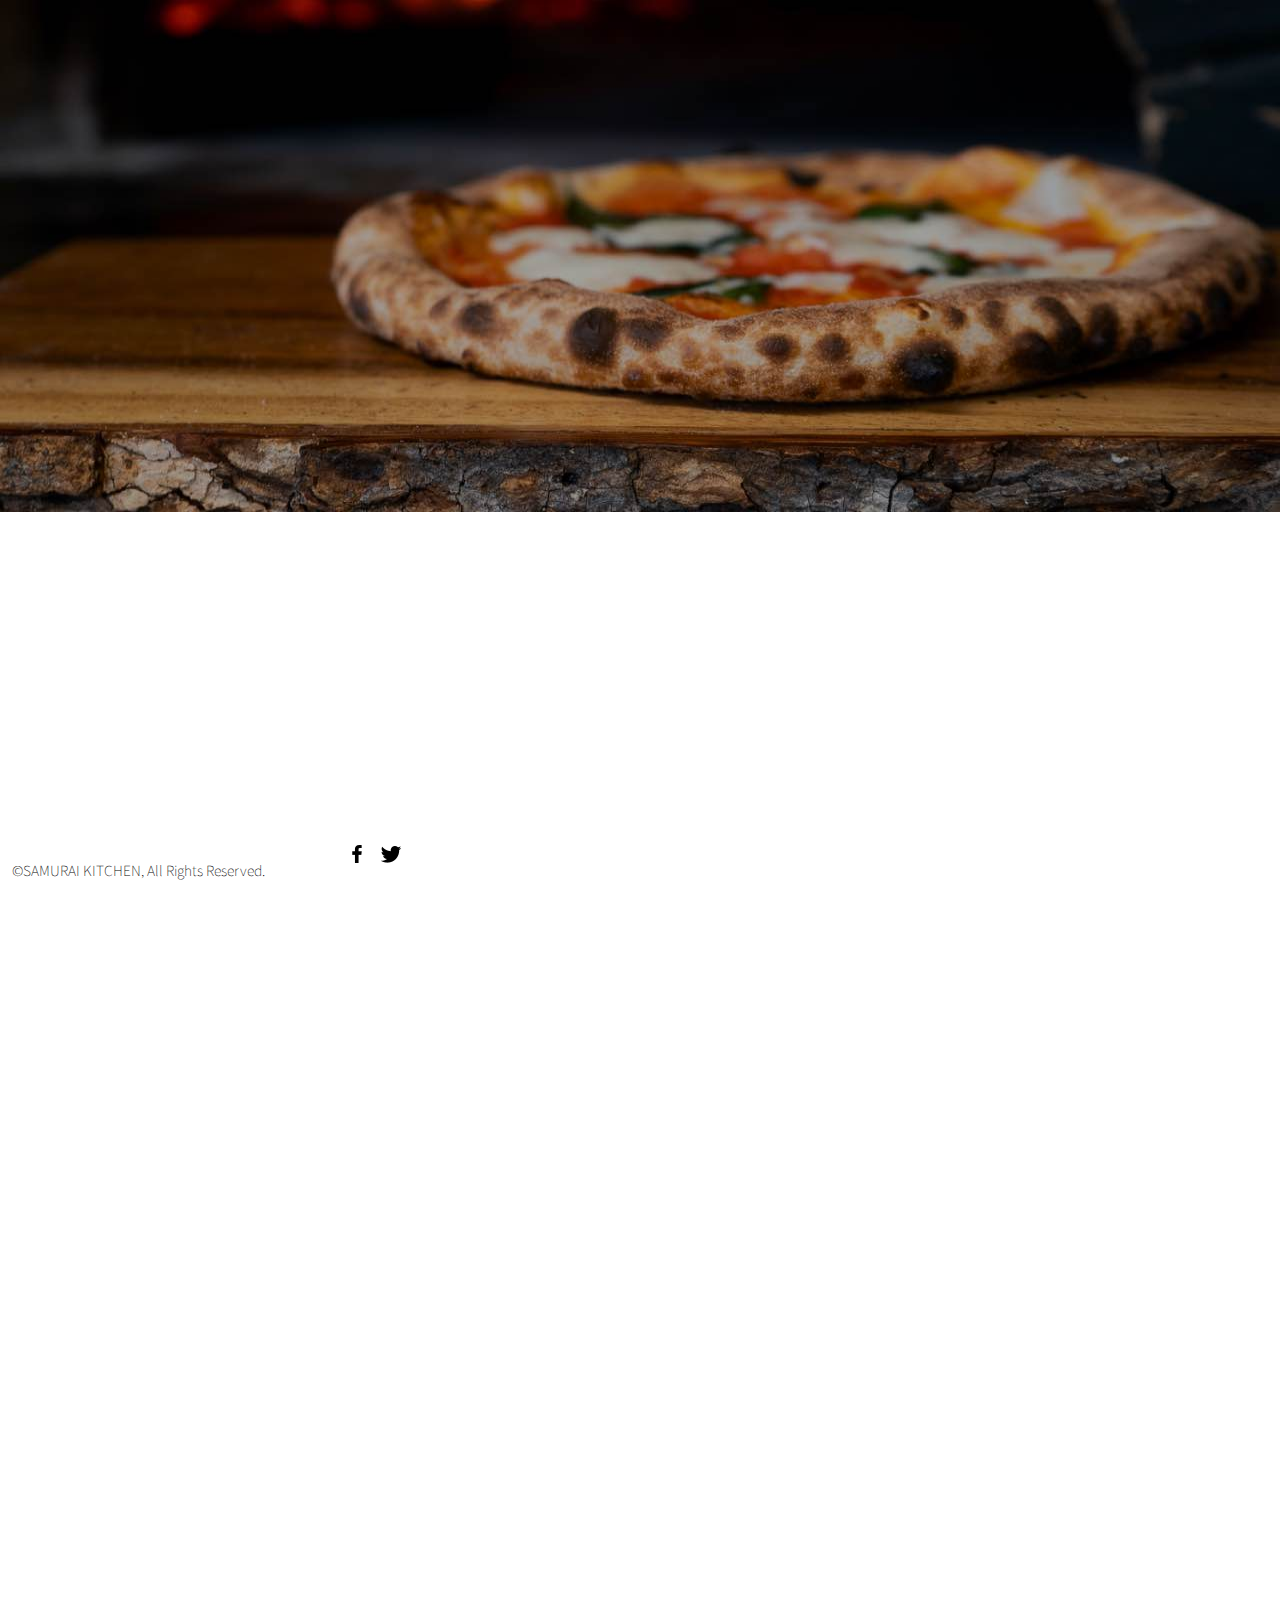
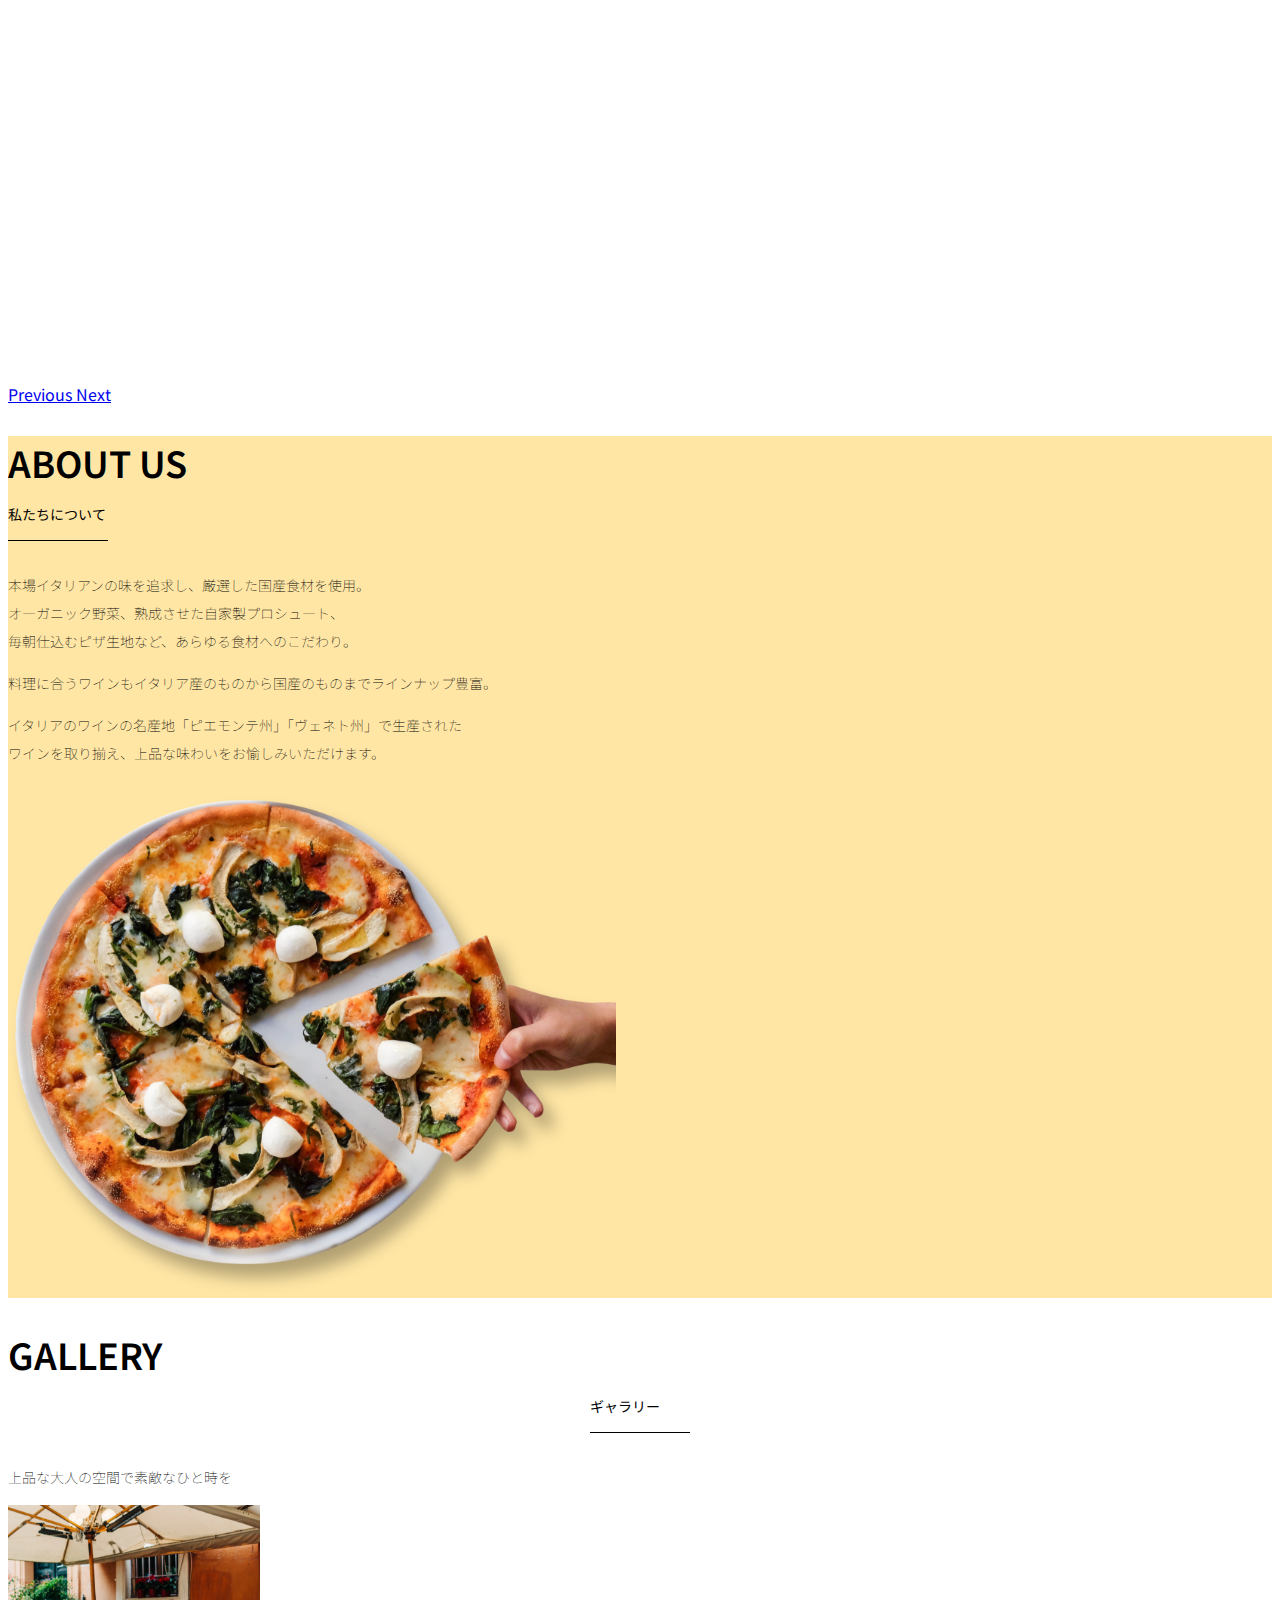
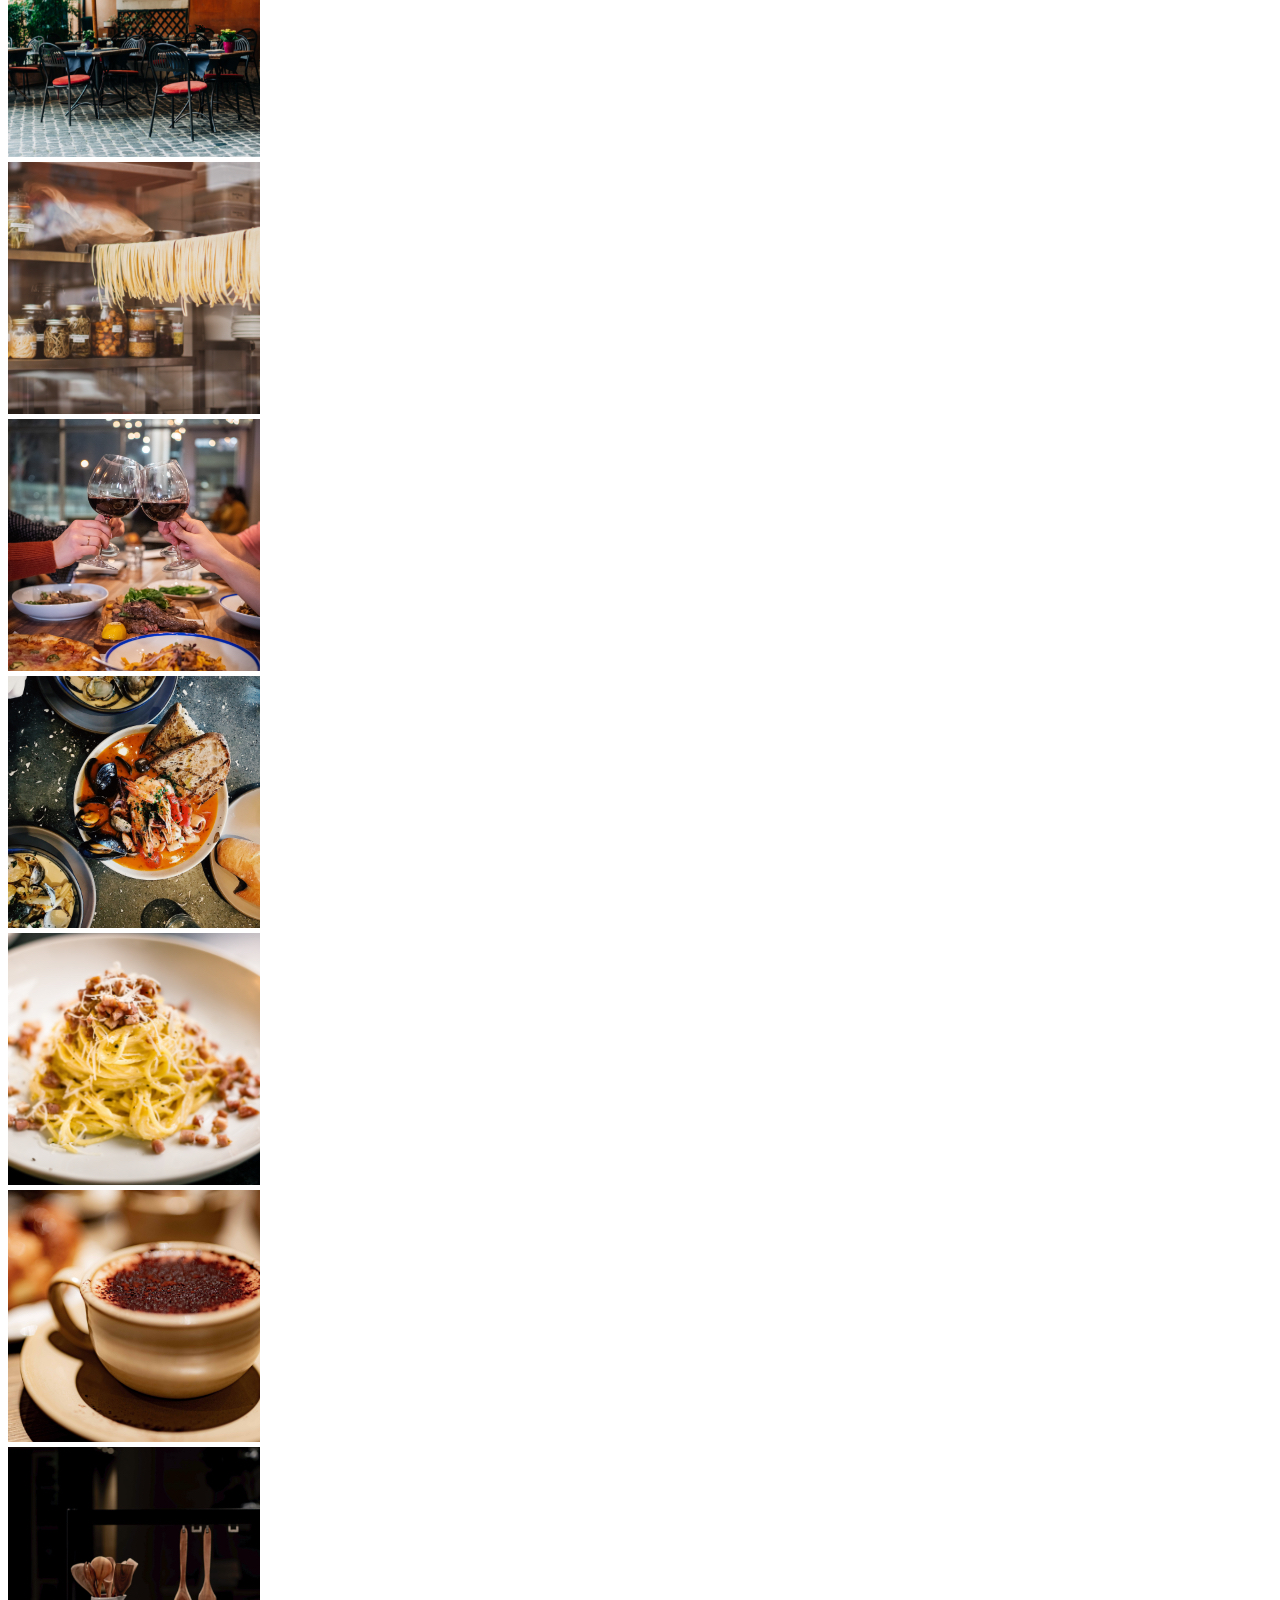
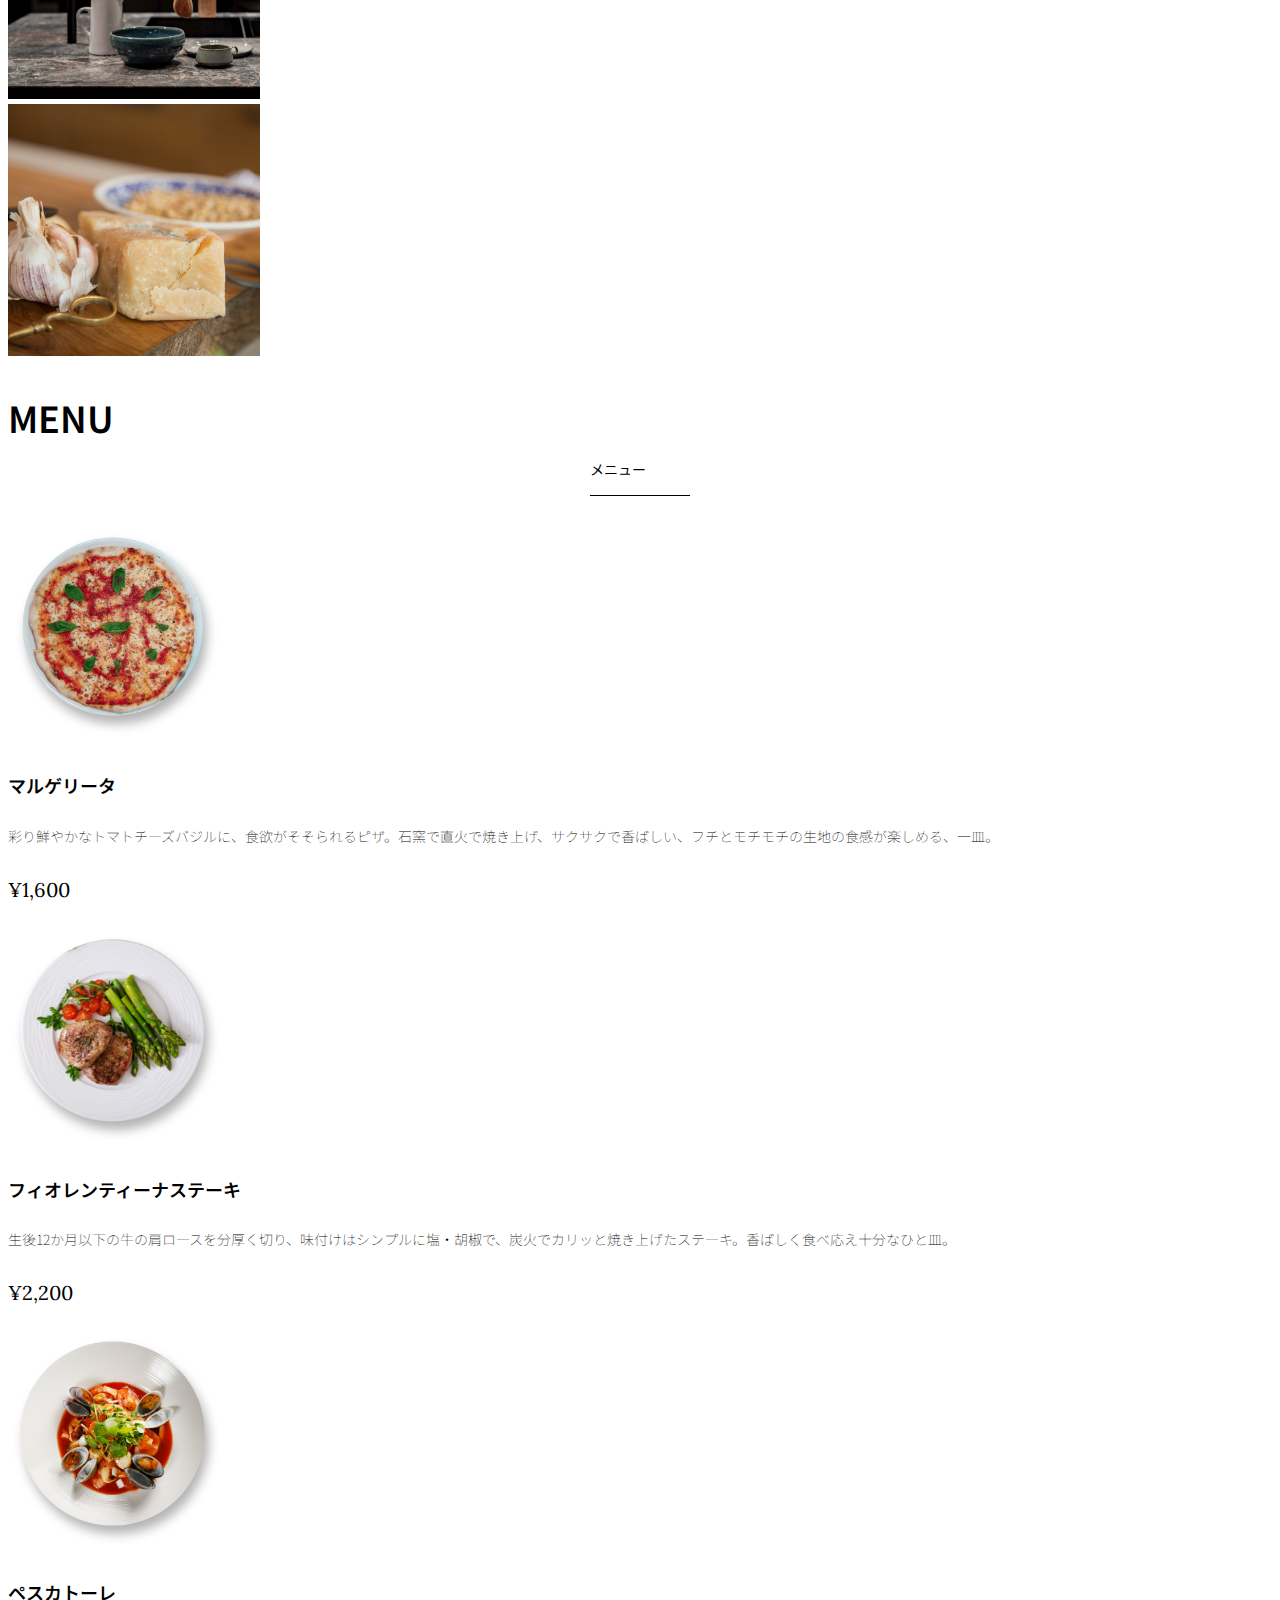
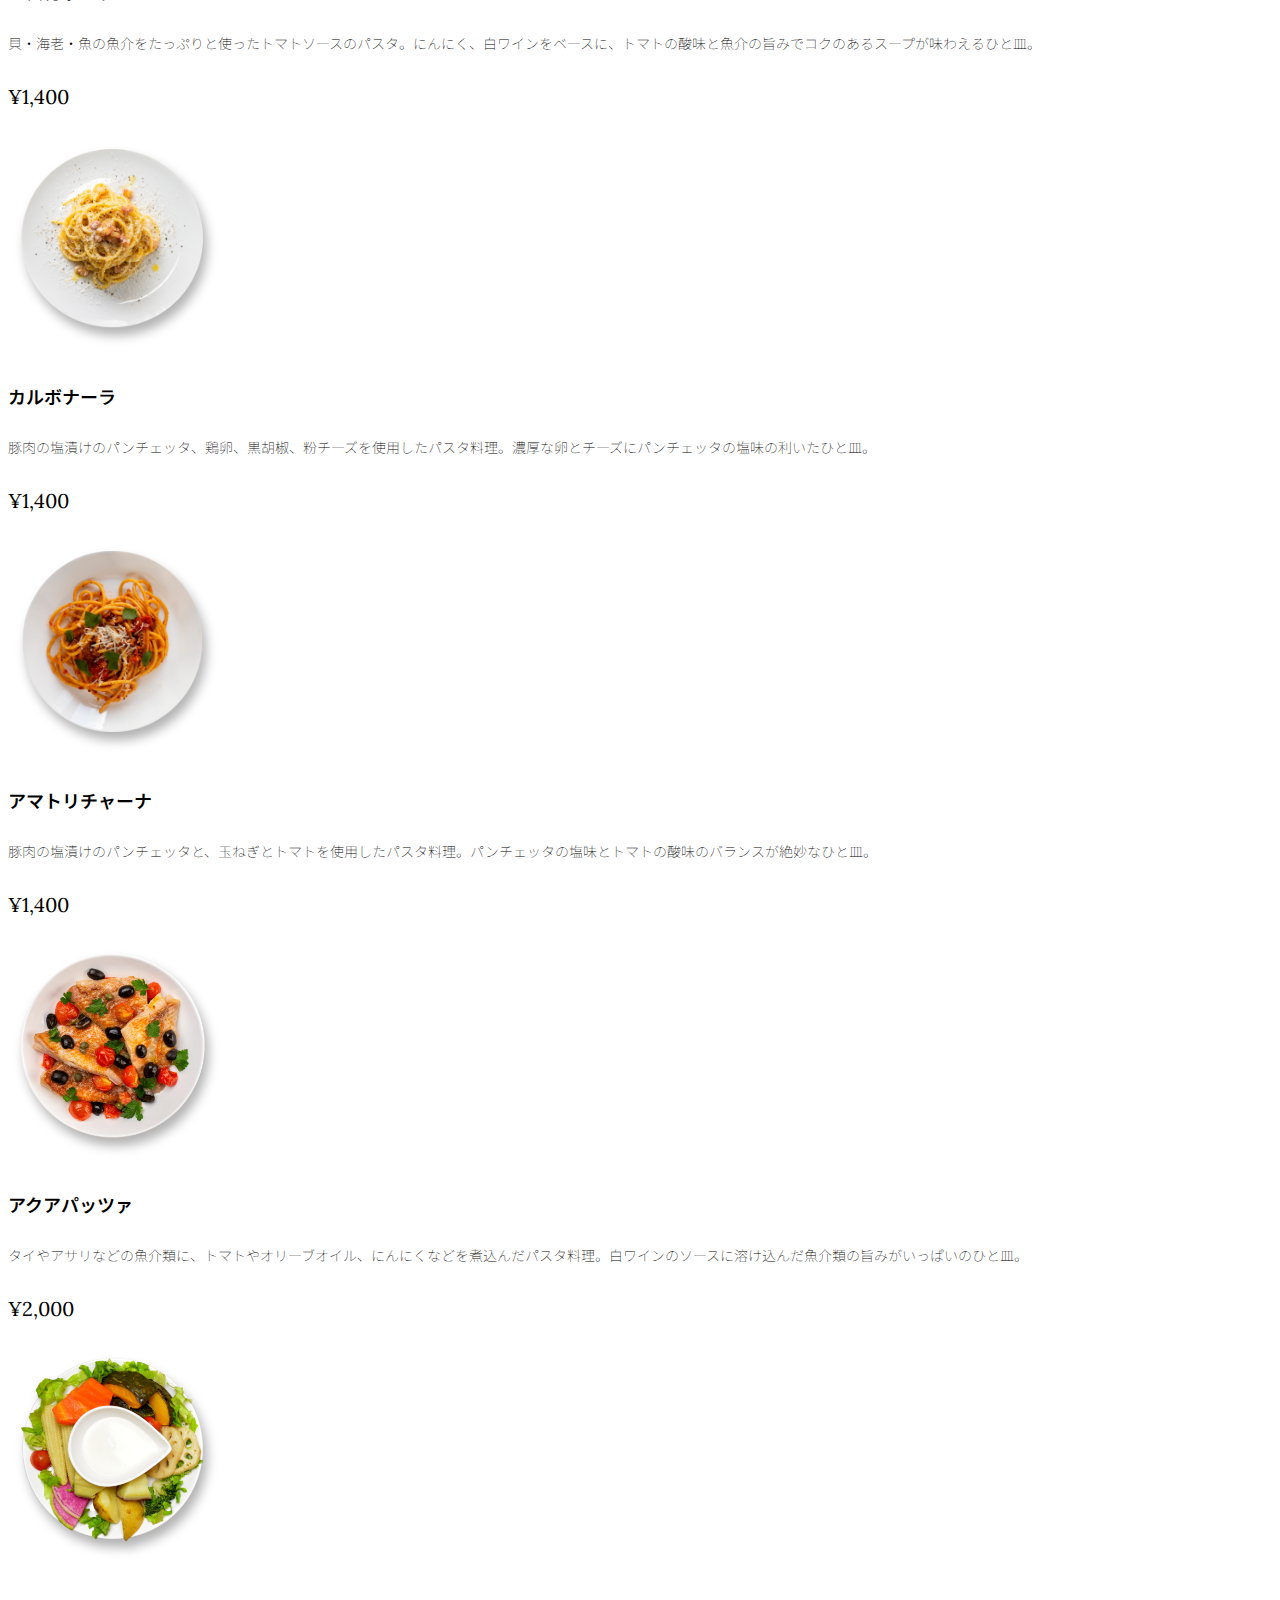
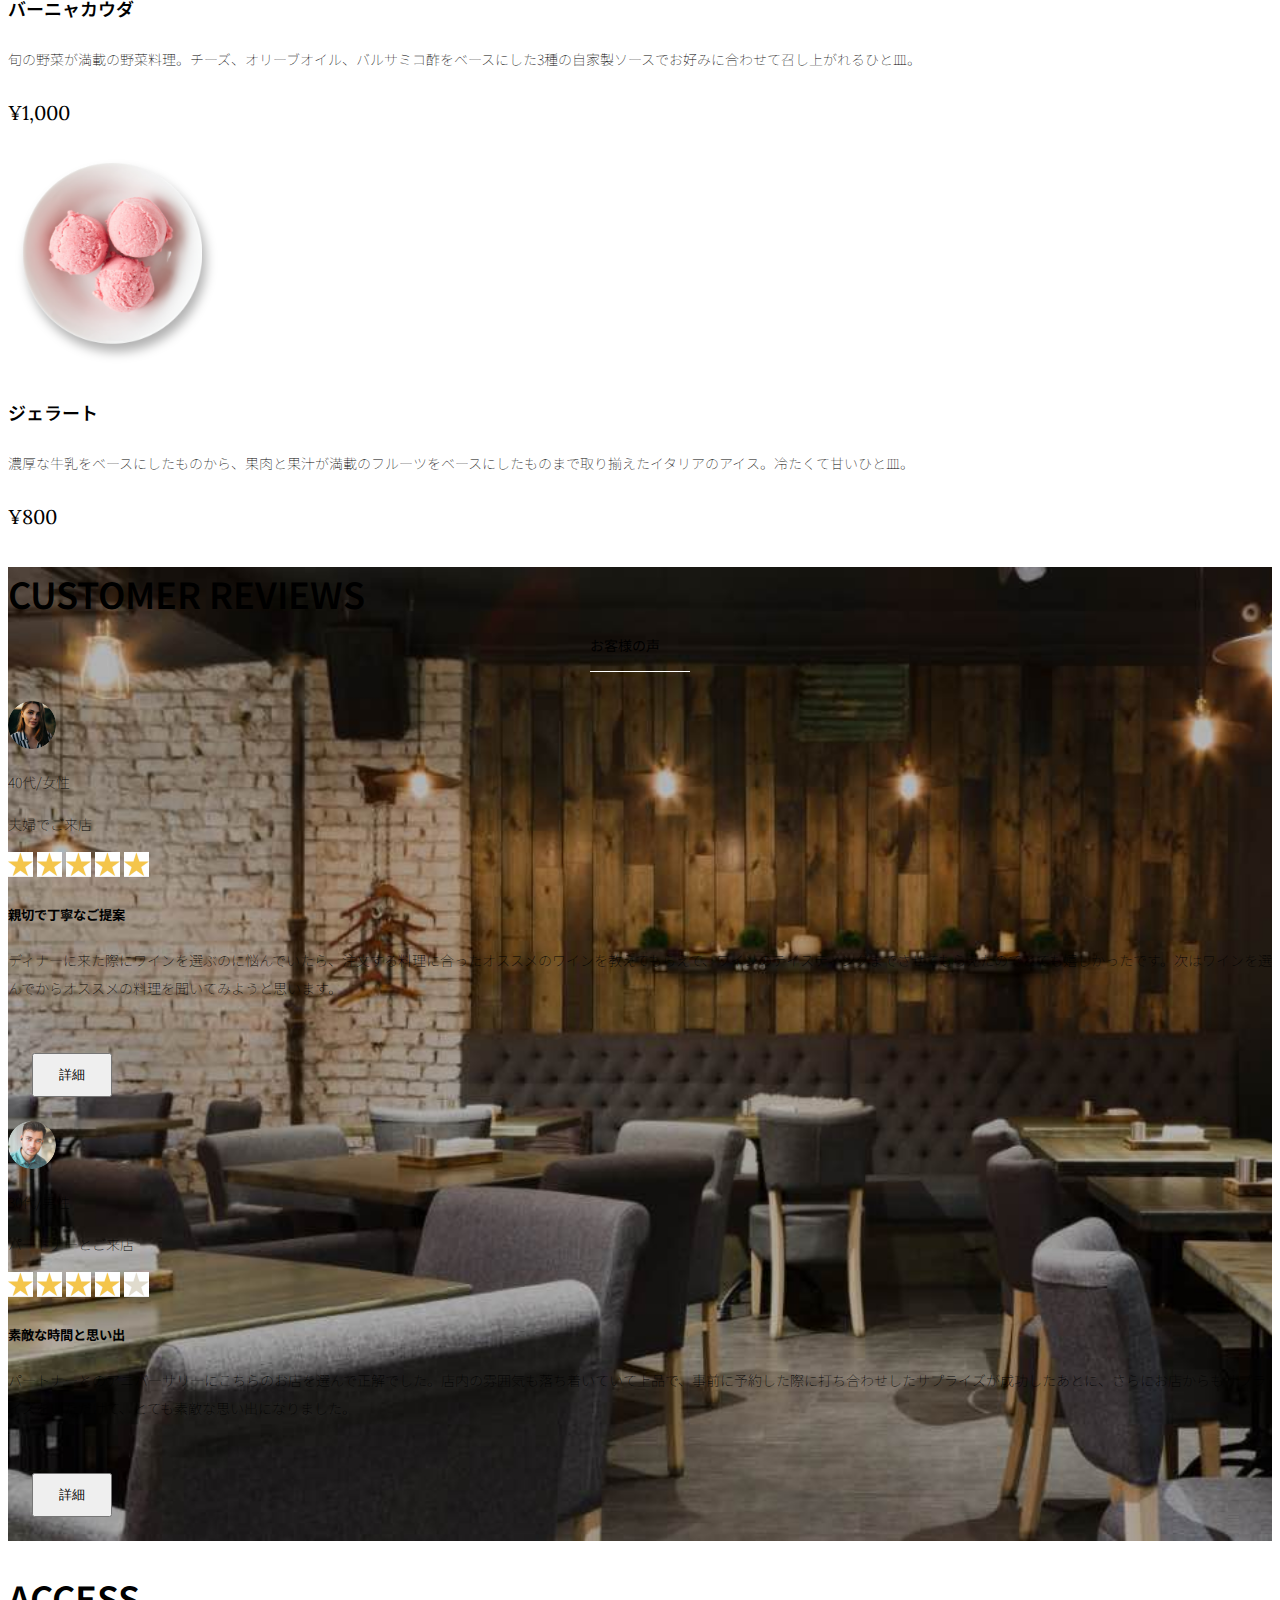
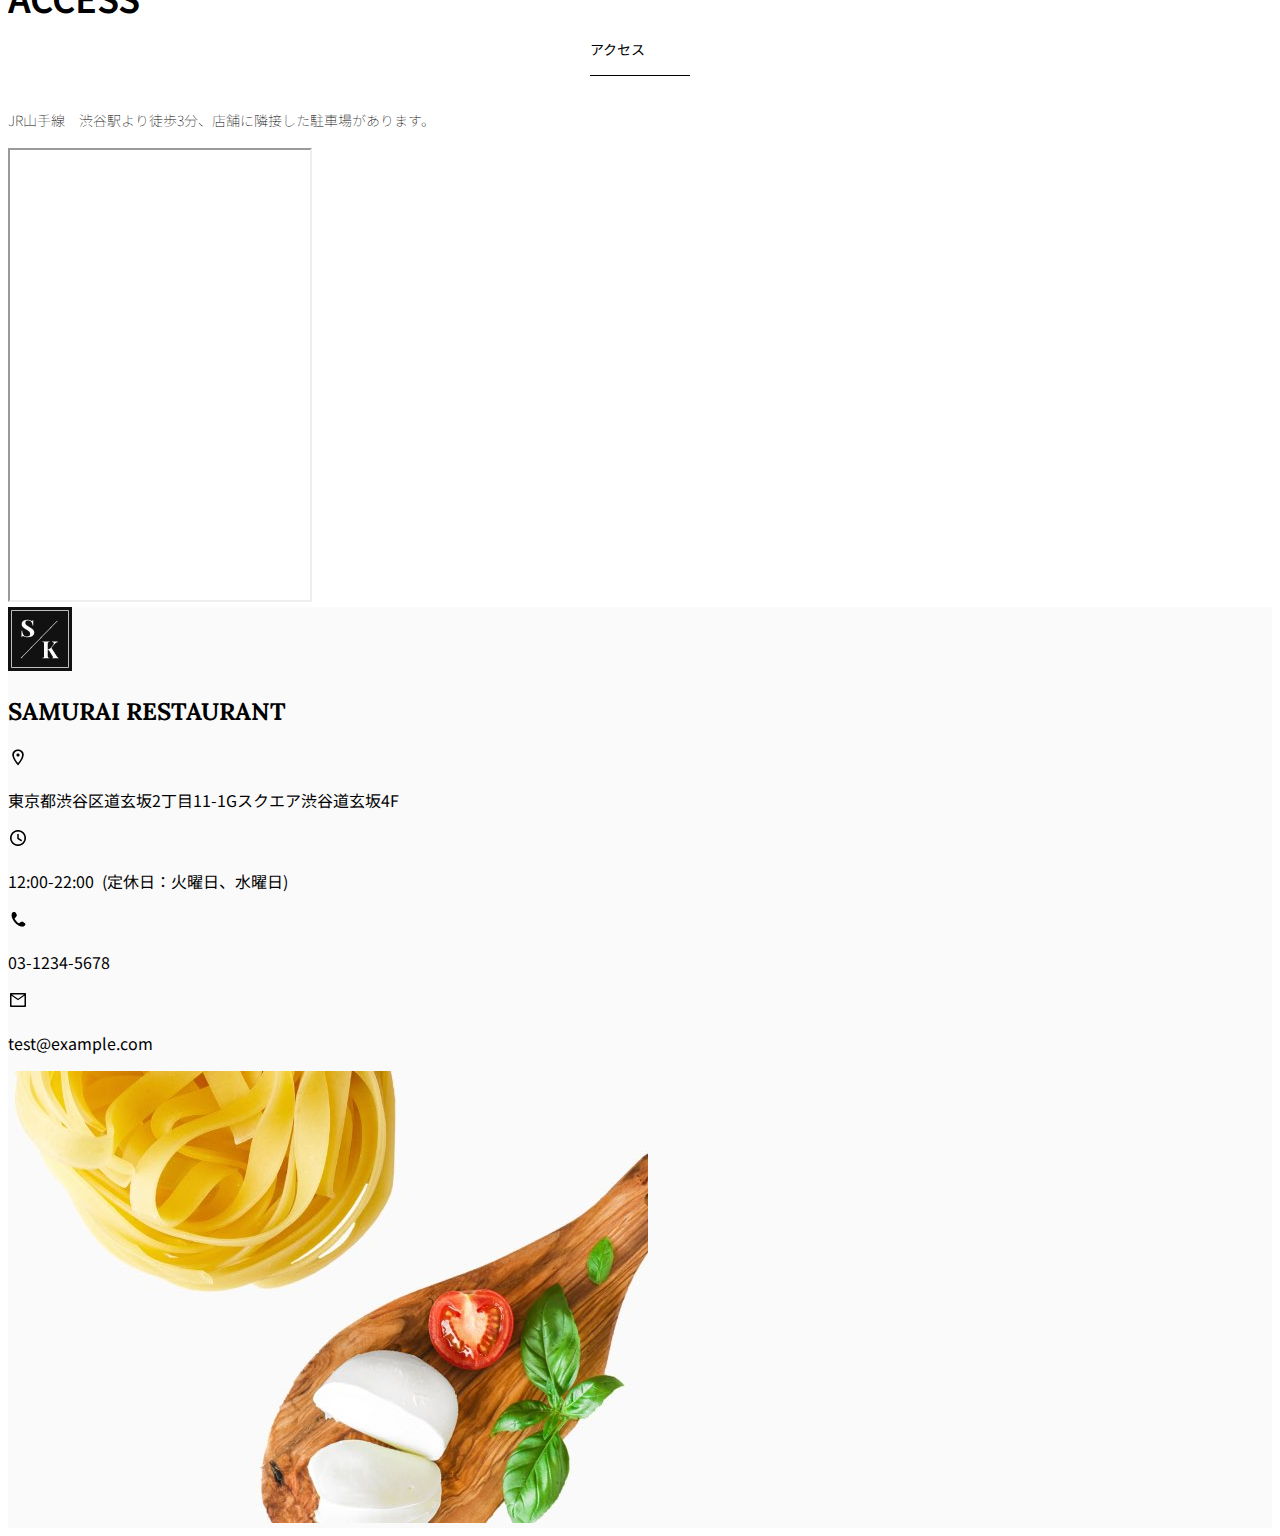
<file: kadai_tutorial_output/index.html>
<!doctype html>
<html lang="ja">

<head>
  <meta charset="utf-8">
  <meta name="viewport" content="width=device-width, initial-scale=1">
  <meta name="description" content="">
  <meta name="author" content="SAMURAI ENGINEER">
  <title>SAMURAI HTML教材</title>

 <!-- 先にBootstrapのCSSを読み込む -->
  <!-- bootstrap.min.cssの読み込み -->
  <link href="https://cdn.jsdelivr.net/npm/bootstrap@5.0.0-beta1/dist/css/bootstrap.min.css" rel="stylesheet"
    integrity="sha384-giJF6kkoqNQ00vy+HMDP7azOuL0xtbfIcaT9wjKHr8RbDVddVHyTfAAsrekwKmP1" crossorigin="anonymous">
  <!-- bootstrap.bundle.min.jsの読み込み -->
  <script src="https://cdn.jsdelivr.net/npm/bootstrap@5.0.0-beta1/dist/js/bootstrap.bundle.min.js"
    integrity="sha384-ygbV9kiqUc6oa4msXn9868pTtWMgiQaeYH7/t7LECLbyPA2x65Kgf80OJFdroafW" crossorigin="anonymous" defer>
  </script>

  <!-- Google Font読み込み -->
  <link rel="preconnect" href="https://fonts.gstatic.com">
  <link href="https://fonts.googleapis.com/css2?family=Lora&display=swap" rel="stylesheet">
  <link href="https://fonts.googleapis.com/css2?family=Noto+Sans+JP:wght@300&display=swap" rel="stylesheet">
  <!-- Font Awesome -->
  <link rel="stylesheet" href="https://use.fontawesome.com/releases/v5.1.0/css/all.css"
    integrity="sha384-lKuwvrZot6UHsBSfcMvOkWwlCMgc0TaWr+30HWe3a4ltaBwTZhyTEggF5tJv8tbt" crossorigin="anonymous">

 <!-- Bootstrapの読み込みのlinkタグよりも後ろに、style.cssを読み込むlinkタグを記述する -->
  <!-- 今回作成する styles.cssの読み込み -->
  <link href="stylesheet/style.css" rel="stylesheet">
  <!--  -->
</head>

<!-- これ以後のコードは編集しないため省略しています -->

<body>
  <main>
    <!-- ************************************************ ナビゲーションバー開始 -->
         <!-- ナビゲーションバー開始 -->
    <!-- ナビゲーションバー開始 -->
    <!-- navbarでナビゲーションバー作成。navbar-expand-lgで画面幅が広いときハンバーガーボタンを非表示。 -->
    <nav class="navbar navbar-expand-lg">

      <!-- navbarのコンテナ -->
      <div class="container">

        <!-- navbar-brandはロゴ部分。独自クラスのmy_navbar_brandで細かな調整。 -->
        <a class="navbar-brand my_navbar_brand">

          <!-- ロゴのアイコンを配置。navbar_brand_logoは独自クラス。 -->
          <img class="img-fluid navbar_brand_logo" src="img/site_logo.png" alt="サンプル画像"><span>SAMURAI KITCHEN</span>
        </a>

        <!-- navbar-togglerはハンバーガーボタンを表示・非表示にするクラス。 -->
        <div class="navbar-toggler hamburger_menu" data-bs-toggle="collapse" data-bs-target="#navbarNav"
           aria-controls="navbarNav" aria-expanded="false" aria-label="Toggle navigation">
          <input type="checkbox" id="hamburger_btn_check">
          <label for="hamburger_btn_check" class="hamburger_btn">
            <img class="btn_open" src="img/button_open.png" alt="ナビゲーションバーのボタン">
            <img class="btn_close" src="img/button_close.png" alt="ナビゲーションバーのボタン">
          </label>
        </div>

        <!-- これ以降がナビゲーションメニュー部分。説明は後述。 -->
        <div class="collapse navbar-collapse justify-content-end" id="navbarNav">
          <ul class="navbar-nav">

<!-- これ以後のコードは編集しないため省略しています -->
           <li class="nav-item px-2">
             <a class="nav-link my_nav_link my-2" aria-current="page" href="#">HOME</a>
           </li>

           <li class="nav-item px-2">
             <a class="nav-link my_nav_link my-2" href="#about">ABOUT US</a>
           </li>

           <li class="nav-item px-2">
             <a class="nav-link my_nav_link my-2" href="#gallery">GALLERY</a>
           </li>

           <li class="nav-item px-2">
             <a class="nav-link my_nav_link my-2" href="#menu">MENU</a>
           </li>

           <li class="nav-item px-2">
             <a class="nav-link my_nav_link my-2" href="#review">CUSTOMER REVIEWS</a>
           </li>

           <li class="nav-item px-2">
             <a class="nav-link my_nav_link my-2" href="#access">ACCESS</a>
           </li>
             
         </ul>
       </div>
     </div>
   </nav>
<!-- ナビゲーションバー終了 -->

    <!-- カルーセル開始 -->

   <!-- カルーセル部分 -->
   <!-- idのmyCarouselはインジケーター部分のdata-bs-targetと紐付く必要がある。mb-5で下方向に余白追加。 -->
   <div id="myCarousel" class="carousel slide mb-5" data-bs-ride="carousel">

     <!-- インジケーター部分 -->
     <ol class="carousel-indicators">
       <!-- この箇所と前述のidは紐付いている。data-bs-slide-toの番号がカルーセルの順番。 -->
       <li data-bs-target="#myCarousel" data-bs-slide-to="0" class="active"></li>
       <li data-bs-target="#myCarousel" data-bs-slide-to="1"></li>
       <li data-bs-target="#myCarousel" data-bs-slide-to="2"></li>
     </ol>

     <!-- carousel-inner：カルーセルのキャプションと背景画像の部分。現在は1枚目だけ表示。 -->
     <div class="carousel-inner">
       <div class="carousel-item active">
         <img src="img/slider-1.jpg" alt="SAMURAI KITCHEN-1">
         <div class="carousel-caption">
          <!-- 独自クラスで位置とフォントを変更 -->
            <h1 class="my_carousel_caption">
             Welcome to<br>
             SAMURAI KITCHEN
           </h1>
         </div>
       </div>

      <!-- カルーセル2枚目 -->
 <div class="carousel-item">
   <img src="img/slider-2.jpg" alt="サンプル画像">
   <div class="carousel-caption">
     <h1 class="my_carousel_caption">
        The fabulous combination of&nbsp;wine&nbsp;and&nbsp;food
     </h1>
   </div>
 </div>
 <!-- カルーセル３枚目 -->
 <div class="carousel-item">
   <img src="img/slider-3.jpg" alt="サンプル画像">
   <div class="carousel-caption">
     <h1 class="my_carousel_caption">Get the Italian taste<br>
       at the SAMURAI&nbsp;KITCHEN
     </h1>
   </div>
 </div>  
  </div>

     <!-- コントロールボタン 左側 -->
     <a class="carousel-control-prev" href="#myCarousel" role="button" data-bs-slide="prev">
       <span class="carousel-control-prev-icon" aria-hidden="true"></span>
       <span class="visually-hidden">Previous</span>
     </a>

     <!-- コントロールボタン 右側 -->
     <a class="carousel-control-next" href="#myCarousel" role="button" data-bs-slide="next">
       <span class="carousel-control-next-icon" aria-hidden="true"></span>
       <span class="visually-hidden">Next</span>
     </a>
   </div>

    <!-- カルーセル終了 -->
  

<!-- アバウトセクション開始 -->
<section class="about_us_bg" id="about">
  <div class="container py-5 mb-5">
    <div class="row">
      <div class="col-lg-6 text-left">
        <div class="py-5">
          <h2 class="section_title about mb-5">
            ABOUT US
          </h2>
          <p class="mb-2">
            本場イタリアンの味を追求し、厳選した国産食材を使用。<br>
            オーガニック野菜、熟成させた自家製プロシュート、<br>
            毎朝仕込むピザ生地など、あらゆる食材へのこだわり。<br>
          </p>
          <p class="mb-2">
            料理に合うワインもイタリア産のものから国産のものまでラインナップ豊富。<br>
          </p>
          <p class="mb-2">
            イタリアのワインの名産地「ピエモンテ州」「ヴェネト州」で生産された<br>
            ワインを取り揃え、上品な味わいをお愉しみいただけます。<br>
          </p>
        </div>
      </div>
      <div class="col-lg-6">
        <img src="img/img-about-us.png" class="img-fluid" alt="pizza">
      </div>
    </div>
  </div>
</section>
<!-- アバウトセクション終了 -->
    <!-- ギャラリーセクション開始 -->
    <section id="gallery">
     <div class="container mb-5">
      <h2 class="mb-3 section_title gallery text-center">GALLERY</h2>
       <p class="text-center mb-5">
         上品な大人の空間で素敵なひと時を
       </p>

       <div class="row">
        <div class="col-6 col-lg-3 mb-4 d-flex justify-content-center">
           <img class="img-fluid" src="img/gallery-1.jpg" alt="サンプル画像">
         </div>

          <div class="col-6 col-lg-3 mb-4 d-flex justify-content-center">
           <img class="img-fluid" src="img/gallery-2.jpg" alt="サンプル画像">
         </div>

         <div class="col-6 col-lg-3 mb-4 d-flex justify-content-center">
           <img class="img-fluid" src="img/gallery-3.jpg" alt="サンプル画像">
         </div>

         <div class="col-6 col-lg-3 mb-4 d-flex justify-content-center">
           <img class="img-fluid" src="img/gallery-4.jpg" alt="サンプル画像">
         </div>

         <div class="col-6 col-lg-3 mb-4 d-flex justify-content-center">
           <img class="img-fluid" src="img/gallery-5.jpg" alt="サンプル画像">
         </div>

         <div class="col-6 col-lg-3 mb-4 d-flex justify-content-center">
           <img class="img-fluid" src="img/gallery-6.jpg" alt="サンプル画像">
         </div>

         <div class="col-6 col-lg-3 mb-4 d-flex justify-content-center">
           <img class="img-fluid" src="img/gallery-7.jpg" alt="サンプル画像">
         </div>

         <div class="col-6 col-lg-3 mb-4 d-flex justify-content-center">
           <img class="img-fluid" src="img/gallery-8.jpg" alt="サンプル画像">
         </div>

       </div>
     </div>
    </section>
    <!-- ギャラリーセクション終了 -->


    <!-- メニューセクション -->
    <section id="menu">
      <div class="container">
        <div class="row">
          <div class="col-lg-12">
            <h2 class="section_title menu text-center mb-5">MENU</h2>
          </div>
        </div>
      </div>

      <div class="container mb-5">
        <div class="row">
          <div class="col-12 col-lg-6">
            <div class="row g-0 mb-4">
              <div class="col-12 col-lg-5 text-center">
                <img src="img/margherita.png" class="img-fluid" alt="マルゲリータ">
              </div>
              <div class="col-12 col-lg-7 p-4">
              <h4 class="mb-0 menu_title">マルゲリータ</h4>
                <p class="my-auto">彩り鮮やかなトマトチーズバジルに、食欲がそそられるピザ。石窯で直火で焼き上げ、サクサクで香ばしい、フチとモチモチの生地の食感が楽しめる、一皿。</p>
                <p class="menu_price">¥1,600</p>
              </div>
            </div>
          </div>

          <div class="col-12 col-lg-6">
            <div class="row g-0 mb-4">
              <div class="col-12 col-lg-5 text-center">
              <img src="img/steak.png" class="img-fluid" alt="フィオレンティーナステーキ">
              </div>
              <div class="col-12 col-lg-7 p-4">
                <h4 class="mb-0 menu_title">フィオレンティーナステーキ</h4>
                <p class="my-auto">生後12か月以下の牛の肩ロースを分厚く切り、味付けはシンプルに塩・胡椒で、炭火でカリッと焼き上げたステーキ。香ばしく食べ応え十分なひと皿。</p>
                <p class="menu_price">¥2,200</p>
              </div>
            </div>
          </div>

          <div class="col-12 col-lg-6">
            <div class="row g-0 mb-4">
              <div class="col-12 col-lg-5 text-center">
                <img src="img/pescatore.png" class="img-fluid" alt="ペスカトーレ">
              </div>
              <div class="col-12 col-lg-7 p-4">
                <h4 class="mb-0 menu_title">ペスカトーレ</h4>
                <p class="my-auto">貝・海老・魚の魚介をたっぷりと使ったトマトソースのパスタ。にんにく、白ワインをベースに、トマトの酸味と魚介の旨みでコクのあるスープが味わえるひと皿。</p>
                <p class="menu_price">¥1,400</p>
              </div>
            </div>
          </div>

          <div class="col-12 col-lg-6">
            <div class="row g-0 mb-4">
              <div class="col-12 col-lg-5 text-center">
                <img src="img/carbonara.png" class="img-fluid" alt="カルボナーラ">
              </div>
              <div class="col-12 col-lg-7 p-4">
                <h4 class="mb-0 menu_title">カルボナーラ</h4>
                <p class="my-auto">豚肉の塩漬けのパンチェッタ、鶏卵、黒胡椒、粉チーズを使用したパスタ料理。濃厚な卵とチーズにパンチェッタの塩味の利いたひと皿。</p>
                <p class="menu_price">¥1,400</p>
              </div>
            </div>
          </div>

          <div class="col-12 col-lg-6">
            <div class="row g-0 mb-4">
              <div class="col-12 col-lg-5 text-center">
                <img src="img/amatriciana.png" class="img-fluid" alt="アマトリチャーナ">
              </div>
              <div class="col-12 col-lg-7 p-4">
                <h4 class="mb-0 menu_title">アマトリチャーナ</h4>
                <p class="my-auto">豚肉の塩漬けのパンチェッタと、玉ねぎとトマトを使用したパスタ料理。パンチェッタの塩味とトマトの酸味のバランスが絶妙なひと皿。</p>
                <p class="menu_price">¥1,400</p>
              </div>
            </div>
          </div>

          <div class="col-12 col-lg-6">
            <div class="row g-0 mb-4">
              <div class="col-12 col-lg-5 text-center">
                <img src="img/acqua-pazza.png" class="img-fluid" alt="アクアパッツァ">
              </div>
              <div class="col-12 col-lg-7 p-4">
                <h4 class="mb-0 menu_title">アクアパッツァ</h4>
                <p class="my-auto">タイやアサリなどの魚介類に、トマトやオリーブオイル、にんにくなどを煮込んだパスタ料理。白ワインのソースに溶け込んだ魚介類の旨みがいっぱいのひと皿。</p>
                <p class="menu_price">¥2,000</p>
              </div>
            </div>
          </div>

          <div class="col-12 col-lg-6">
            <div class="row g-0 mb-4">
              <div class="col-12 col-lg-5 text-center">
                <img src="img/bagna-cauda.png" class="img-fluid" alt="バーニャカウダ">
              </div>
              <div class="col-12 col-lg-7 p-4">
                <h4 class="mb-0 menu_title">バーニャカウダ</h4>
                <p class="my-auto">旬の野菜が満載の野菜料理。チーズ、オリーブオイル、バルサミコ酢をベースにした3種の自家製ソースでお好みに合わせて召し上がれるひと皿。</p>
                <p class="menu_price">¥1,000</p>
              </div>
            </div>
          </div>

          <div class="col-12 col-lg-6">
            <div class="row g-0 mb-4">
              <div class="col-12 col-lg-5 text-center">
                <img src="img/gelato.png" class="img-fluid" alt="ジェラート">
              </div>
              <div class="col-12 col-lg-7 p-4">
                <h4 class="mb-0 menu_title">ジェラート</h4>
                <p class="my-auto">濃厚な牛乳をベースにしたものから、果肉と果汁が満載のフルーツをベースにしたものまで取り揃えたイタリアのアイス。冷たくて甘いひと皿。</p>
                <p class="menu_price">¥800</p>
              </div>
            </div>
          </div>
        </div>
      </div>
    </section>
    <!-- メニューセクション終了 -->
      <!-- レビューセクション開始 -->
    <section id="review">
      <div class="review_wrapper">
        <div class="container py-5 mb-5">
          <div class="text-center mb-5">
            <h2 class="section_title review text-center text-white">CUSTOMER REVIEWS</h2>
          </div>
          <div class="row pb-5 justify-content-center">
            <div class="col-12 col-lg-5 mt-3">
              <div class="bg-white h_420">
                <div class="p-4">
                  <div class="d-flex align-items-center">
                    <img src="img/customer-woman.png" class="reviewer_img" alt="サンプル画像">
                    <div>
                      <p class="my-0">40代/女性</p>
                      <p class="my-0">夫婦でご来店</p>
                    </div>
                  </div>
                  <div class="my-3">
                    <img src="img/star-point.png" class="star_img" alt="star">
                    <img src="img/star-point.png" class="star_img" alt="star">
                    <img src="img/star-point.png" class="star_img" alt="star">
                    <img src="img/star-point.png" class="star_img" alt="star">
                    <img src="img/star-point.png" class="star_img" alt="star">
                  </div>
                  <h5>親切で丁寧なご提案</h5>
                  <p>
                    ディナーに来た際にワインを選ぶのに悩んでいたら、注文する料理に合ったオススメのワインを教えてもらえて、ワインのテイスティングまでさせてもらえたのでとても嬉しかったです。次はワインを選んでからオススメの料理を聞いてみようと思います。
                  </p>
                  <button type="button" class="btn btn-warning shadow fix_bottom">詳細</button>
                </div>
              </div>
            </div>
            <div class="col-12 col-lg-5 mt-3">
              <div class="bg-white h_420">
                <div class="p-4">
                  <div class="d-flex align-items-center">
                    <img src="img/customer-man.png" class="reviewer_img" alt="サンプル画像">
                    <div>
                      <p class="my-0">30代/男性</p>
                      <p class="my-0">パートナーとご来店</p>
                    </div>
                  </div>
                  <div class="my-3">
                    <img src="img/star-point.png" class="star_img" alt="star">
                    <img src="img/star-point.png" class="star_img" alt="star">
                    <img src="img/star-point.png" class="star_img" alt="star">
                    <img src="img/star-point.png" class="star_img" alt="star">
                    <img src="img/star-no-point.png" class="star_img" alt="no-star">
                  </div>
                  <h5>素敵な時間と思い出</h5>
                  <p>
                    パートナーとのアニバーサリーにこちらのお店を選んで正解でした。店内の雰囲気も落ち着いていて上品で、事前に予約した際に打ち合わせしたサプライズが成功したあとに、さらにお店からもサプライズをいただけて、とても素敵な思い出になりました。
                  </p>
                  <button type="button" class="btn btn-warning shadow fix_bottom">詳細</button>
                </div>
              </div>
            </div>
          </div>
        </div>
      </div>
    </section> 
    <!-- レビューセクション終了 -->
    <!-- アクセスセクション開始 -->
    <section id="access">
      <div class="container">

        <div class="row">
          <div class="col-lg-12 text-center mb-5">
            <h2 class="section_title text-center access mb-5">ACCESS</h2>
            <p>JR山手線　渋谷駅より徒歩3分、店舗に隣接した駐車場があります。</p>
          </div>
        </div>
      </div>

      <div class="container mb-5 px-2">
        <iframe
          src="https://www.google.com/maps/embed?pb=!1m18!1m12!1m3!1d12967.114087343349!2d139.687349334065!3d35.657827993593834!2m3!1f0!2f0!3f0!3m2!1i1024!2i768!4f1.1!3m3!1m2!1s0x6018f5209bb80c49%3A0x7abbc1a9d7d575eb!2z5qCq5byP5Lya56S-5L6N!5e0!3m2!1sja!2sjp!4v1623882550231!5m2!1sja!2sjp"
          class="w-100" style="height: 50vh;" loading="lazy"></iframe>
      </div>
    </section>
    <!-- アクセスセクション終了 -->

    <!-- フッター開始 -->
    <footer id="footer">
      <div class="container">
        <div class="row">
          <div class="col-12 col-lg-6 position-relative">
            <div class="row pt-5">
              <div class="col-lg-2 text-center my-3">
                <img class="img-fluid footer_brand_logo" src="img/site_logo.png" alt="サンプル画像">
              </div>
              <div class="col-lg-10 align-self-center my-3">
                <h2 class="m-0 footer_text">SAMURAI RESTAURANT</h2>
              </div>
            </div>

            <div class="restaurant_info py-3">
              <div class="d-flex mb-3">
                <img src="img/icon-Marker.png" alt="marker">
                <p class="p-0 m-0">東京都渋谷区道玄坂2丁目11-1Gスクエア渋谷道玄坂4F</p>
              </div>
              <div class="d-flex mb-3">
                <img src="img/icon-Clock.png" alt="clock">
                <p class="p-0 m-0">12:00-22:00&nbsp;&nbsp;(定休日：火曜日、水曜日)</p>
              </div>
              <div class="d-flex mb-3">
                <img src="img/icon-Phone.png" alt="phone">
                <p class="p-0 m-0">03-1234-5678</p>
              </div>
              <div class="d-flex mb-3">
                <img src="img/icon-Mail.png" alt="mail">
                <p class="p-0 m-0">test@example.com</p>
              </div>
            </div>

            <div class="copy_right align-items-center">
              <p>
                ©SAMURAI KITCHEN, All Rights Reserved.
              </p>
              <img src="img/icon-facebook.png" class="sns_img" alt="facebook">
              <img src="img/icon-twitter.png" class="sns_img" alt="twitter">
            </div>
          </div>

          <div class="col-12 col-lg-6 d-none d-lg-block">
            <img src="img/background-footer.jpg" alt="背景画像">
          </div>
        </div>
      </div>
    </footer>
    <!-- フッター終了 -->
  </main>
</body>

</html>
</file>
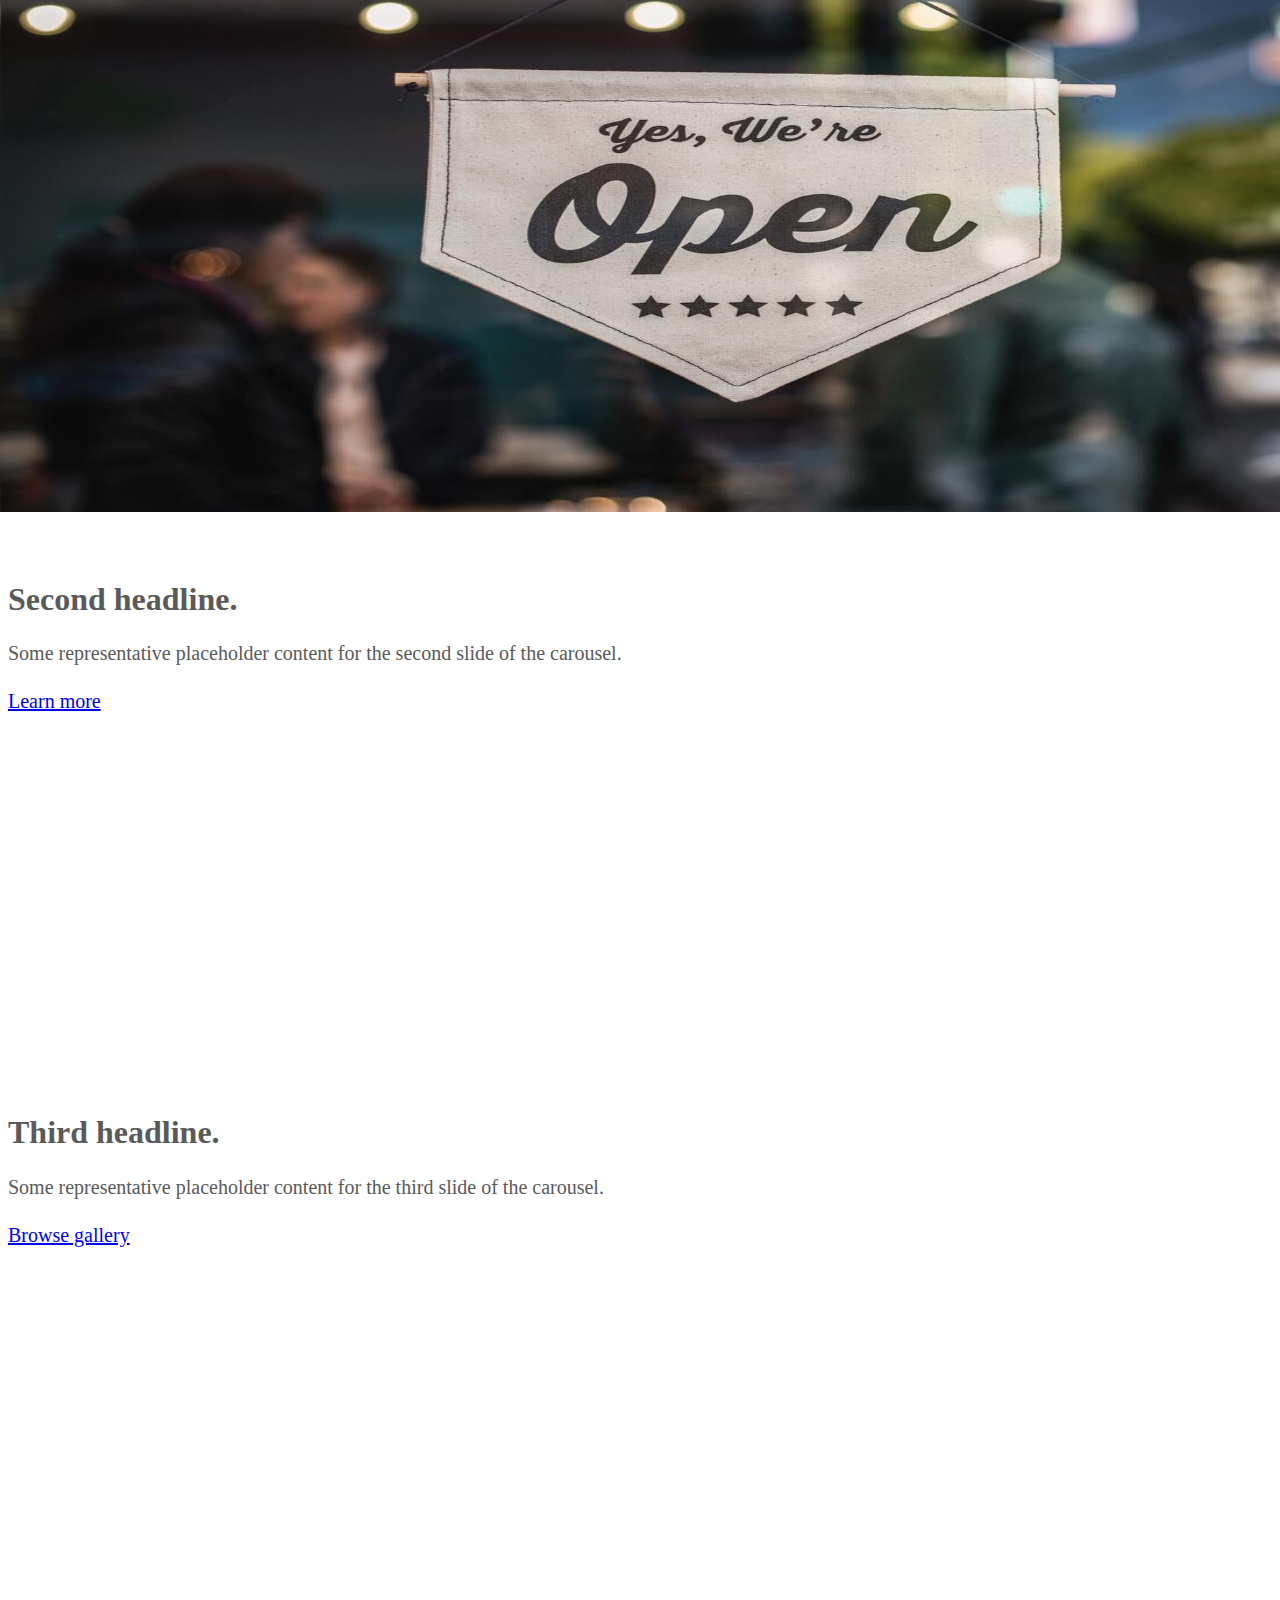
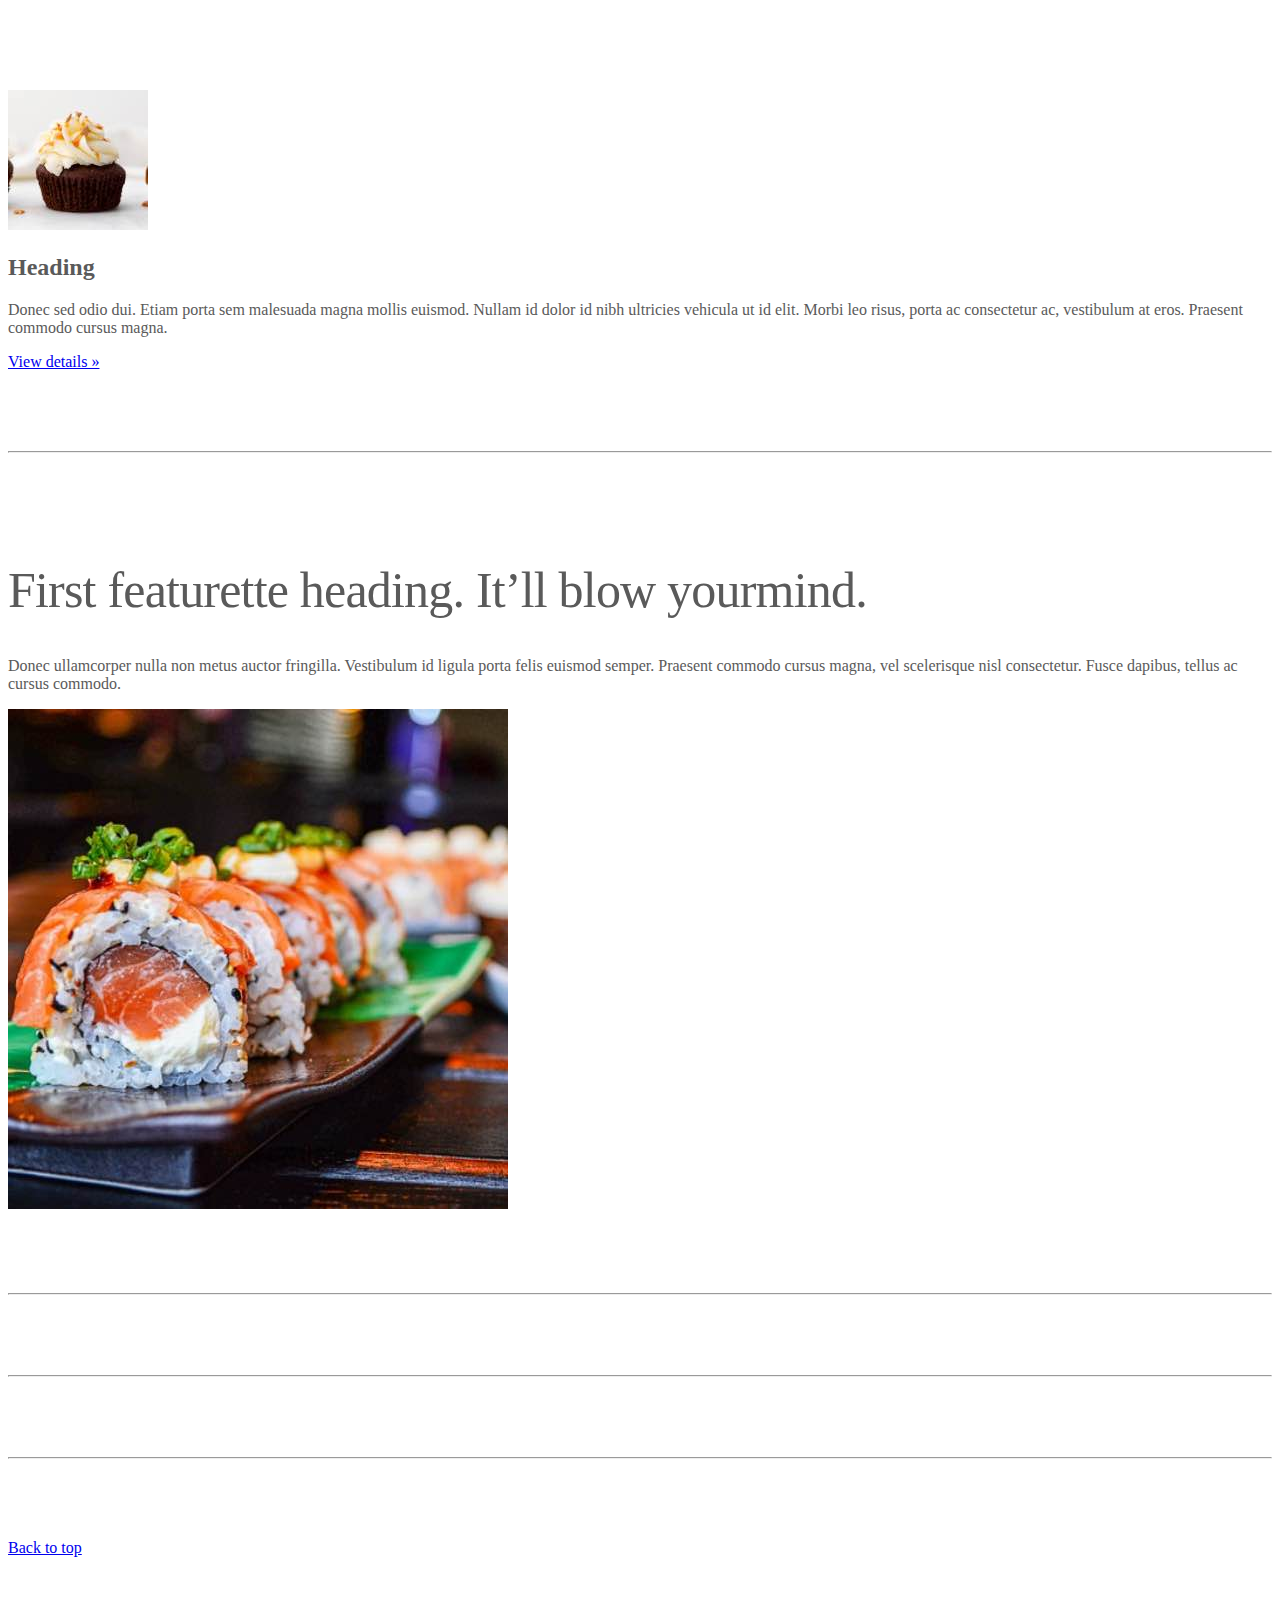
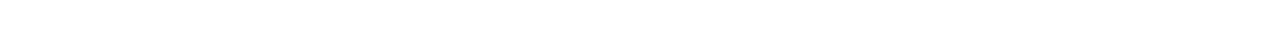
<file: kadai_003/index_for_student.html>
<!doctype html>
<html lang="en">
  <head>
    <meta charset="utf-8">
    <meta name="viewport" content="width=device-width, initial-scale=1">
    <meta name="description" content="">
    <meta name="author" content="Mark Otto, Jacob Thornton, and Bootstrap contributors">
    <meta name="generator" content="Hugo 0.79.0">
    <title>Carousel Template · Bootstrap v5.0</title>
    <link rel="canonical" href="https://getbootstrap.com/docs/5.0/examples/carousel/">
    <!-- ************************************************ bootstrap.min.cssの読み込み -->
    <link href="https://cdn.jsdelivr.net/npm/bootstrap@5.0.0-beta1/dist/css/bootstrap.min.css" rel="stylesheet" integrity="sha384-giJF6kkoqNQ00vy+HMDP7azOuL0xtbfIcaT9wjKHr8RbDVddVHyTfAAsrekwKmP1" crossorigin="anonymous">
    <!-- ************************************************ carousel.cssの読み込み -->
    <link href="carousel.css" rel="stylesheet">
    <!-- ************************************************ bootstrap.bundle.min.jsの読み込み -->
    <script src="https://cdn.jsdelivr.net/npm/bootstrap@5.0.0-beta1/dist/js/bootstrap.bundle.min.js" integrity="sha384-ygbV9kiqUc6oa4msXn9868pTtWMgiQaeYH7/t7LECLbyPA2x65Kgf80OJFdroafW" crossorigin="anonymous" defer></script>
  </head>
  <body>
    <main>
      <!-- ************************************************ カールセル開始 -->
      <!-- <div id="myCarousel" class="carousel slide" data-bs-ride="carousel"> -->

   
       
     <!-- こちらのclassを変更しカルーセルを実装してください -->
<div id="carouselExampleIndicators" class="carousel slide" data-bs-ride="carousel">
  <div class="carousel-indicators">
    <button type="button" data-bs-target="#carouselExampleIndicators" data-bs-slide-to="0" class="active" aria-current="true" aria-label="Slide 1"></button>
    <button type="button" data-bs-target="#carouselExampleIndicators" data-bs-slide-to="1" aria-label="Slide 2"></button>
    <button type="button" data-bs-target="#carouselExampleIndicators" data-bs-slide-to="2" aria-label="Slide 3"></button>
  </div>

<!-- ここまで-->

     <!-- ここまで-->
        <!-- <div class="carousel-inner"> -->
         <div class="carousel-inner">
          <!-- <div class="carousel-item active"> -->
          <div class="carousel-item active">
            <img src="img/top_1.jpg" alt="サンプル画像1">
            <div class="container">
              <!-- <div class="carousel-caption"> -->
              <div class="carousel-caption">
                <h1>Example headline.</h1>
                <p>Cras justo odio, dapibus ac facilisis in, egestas eget quam. Donec id elit non mi porta gravida at eget
                  metus. Nullam id dolor id nibh ultricies vehicula ut id elit.</p>
                <!-- <p><a class="btn btn-lg btn-primary" href="#" role="button">Sign up today</a></p> -->
                              <p><a class="btn btn-lg btn-primary" href="#" role="button">Sign up today</a></p>
              </div>
            </div>
          </div>

               <!-- ここから追加部分 -->
      <!-- 2枚目 -->
      <div class="carousel-item">
        <img src="img/top_2.jpg" alt="サンプル画像2">
        <div class="container">
          <div class="carousel-caption">
            <h1>Second headline.</h1>
            <p>Some representative placeholder content for the second slide of the carousel.</p>
            <p><a class="btn btn-lg btn-primary" href="#" role="button">Learn more</a></p>
          </div>
        </div>
      </div>

      <!-- 3枚目 -->
      <div class="carousel-item">
        <img src="img/top_3.jpg" alt="サンプル画像3">
        <div class="container">
          <div class="carousel-caption">
            <h1>Third headline.</h1>
            <p>Some representative placeholder content for the third slide of the carousel.</p>
            <p><a class="btn btn-lg btn-primary" href="#" role="button">Browse gallery</a></p>
          </div>
        </div>
      </div>


       <!-- ここまで -->
        </div>
      </div>
      <!-- ************************************************ カールセル終了 -->
      <!-- <div class="container marketing"> -->
      <div class="">
        <!-- <div class="row"> -->
        <div class="">
          <!-- <div class="col-lg-4"> -->
          <div class="">
            <img src="img/cake.jpg" class="rounded-circle" alt="サンプル画像2">
            <h2>Heading</h2>
            <p>Donec sed odio dui. Etiam porta sem malesuada magna mollis euismod. Nullam id dolor id nibh ultricies
              vehicula ut id elit. Morbi leo risus, porta ac consectetur ac, vestibulum at eros. Praesent commodo cursus
              magna.</p>
            <!-- <p><a class="btn btn-secondary" href="#" role="button">View details &raquo;</a></p> -->
            <p><a class="" href="#" role="button">View details &raquo;</a></p>
          </div>
        </div>
        <hr class="featurette-divider">
        <!-- <div class="row"> -->
        <div class="">
          <!-- <div class="col-md-7"> -->
          <div class="">
            <!-- <h2 class="featurette-heading">First featurette heading. <span class="text-muted">It’ll blow yourmind.</span> -->
            <h2 class="featurette-heading">First featurette heading. <span class="">It’ll blow yourmind.</span></h2>
            <!-- <p class="lead">Donec ullamcorper nulla non metus auctor fringilla. Vestibulum id ligula porta felis
              euismod
              semper. Praesent commodo cursus magna, vel scelerisque nisl consectetur. Fusce dapibus, tellus ac cursus
              commodo.</p> -->
            <p class="">
              Donec ullamcorper nulla non metus auctor fringilla. Vestibulum id ligula porta felis
              euismod
              semper. Praesent commodo cursus magna, vel scelerisque nisl consectetur. Fusce dapibus, tellus ac cursus
              commodo.
            </p>
          </div>
          <!-- <div class="col-md-5"> -->
          <div class="">
            <!-- <img src="img/sushi.jpg" class="img-fluid" alt=""> -->
            <img src="img/sushi.jpg" class="" alt="サンプル画像3">
          </div>
        </div>
        <hr class="featurette-divider">
        <!-- ここにもう一つ左右を反転させたものを作ります。 -->
        <hr class="featurette-divider">
        <!-- ここにもう一つ左右を反転させたものを作ります。 -->
        <hr class="featurette-divider">
        <footer class="container">
          <!-- <p class="float-end"><a href="#">Back to top</a></p> -->
          <p class=""><a href="#">Back to top</a></p>
        </footer>
      </div>
    </main>
  </body>

</html>
</file>
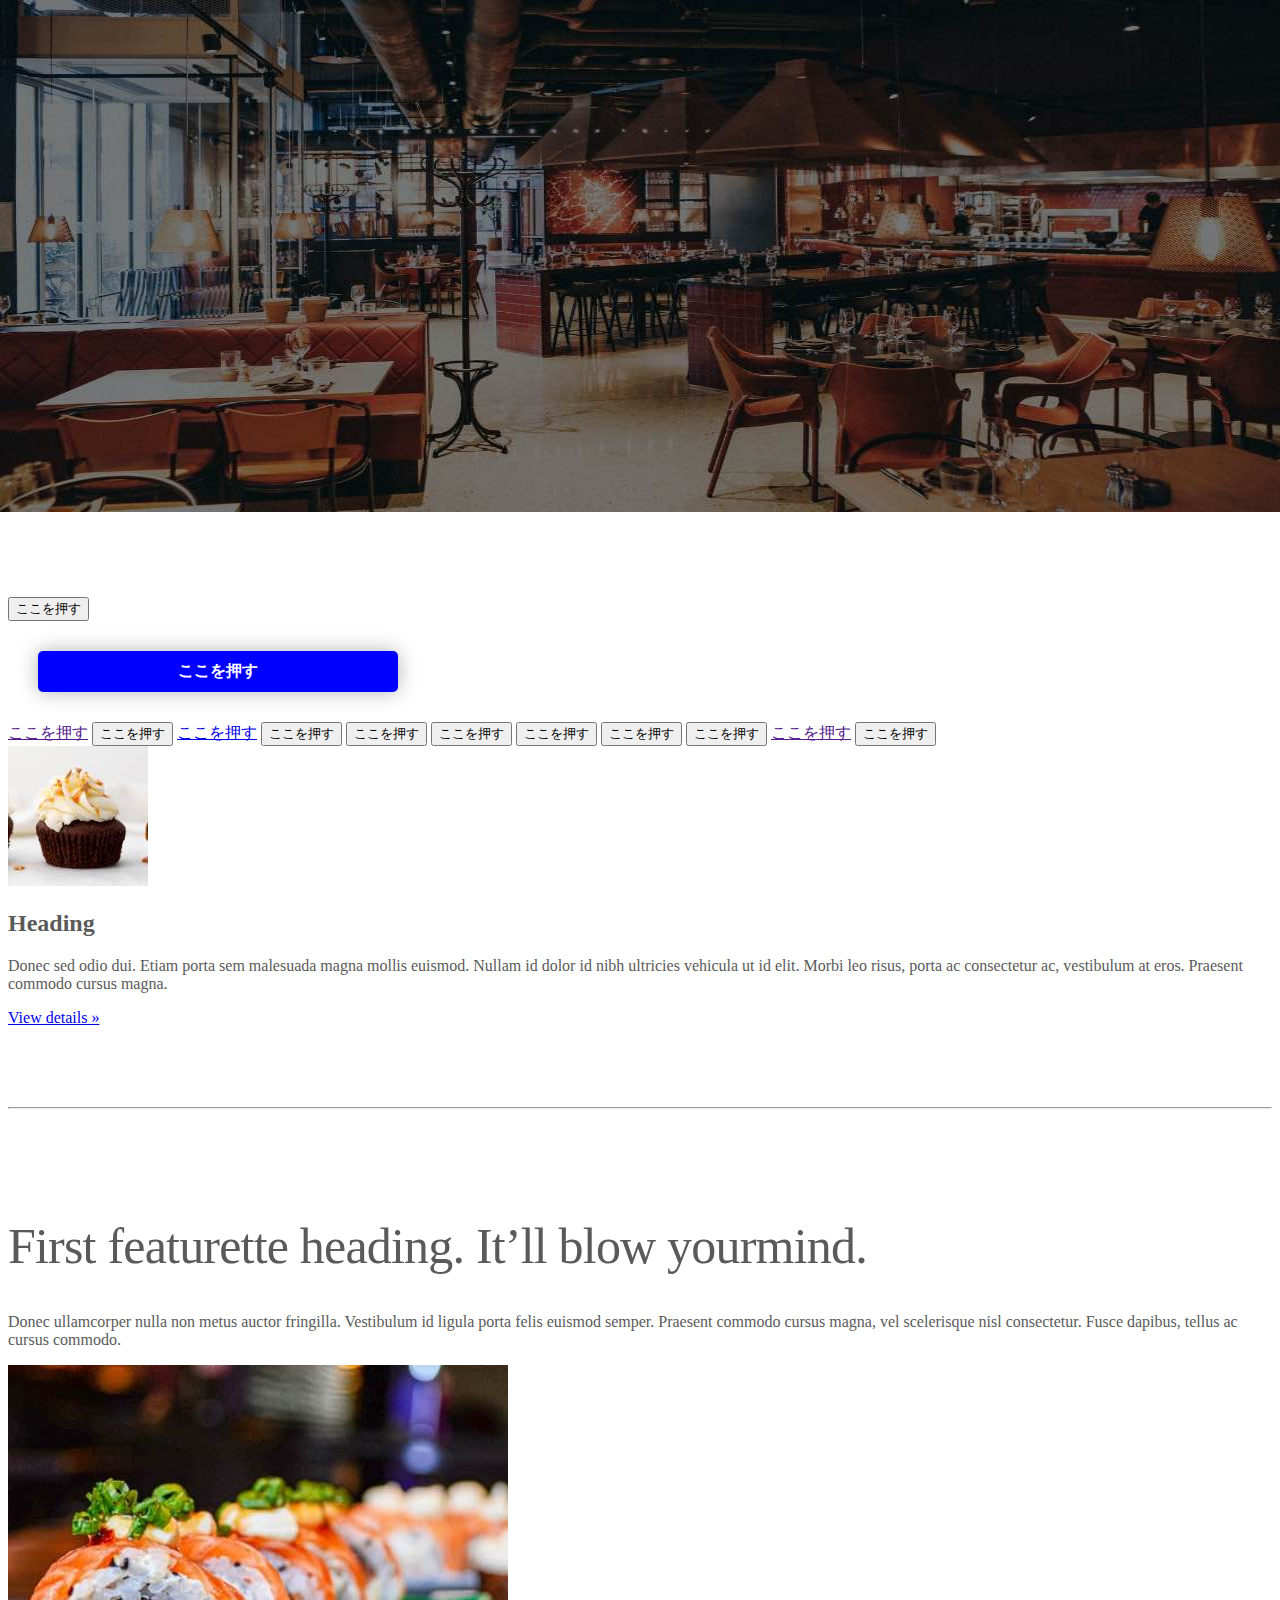
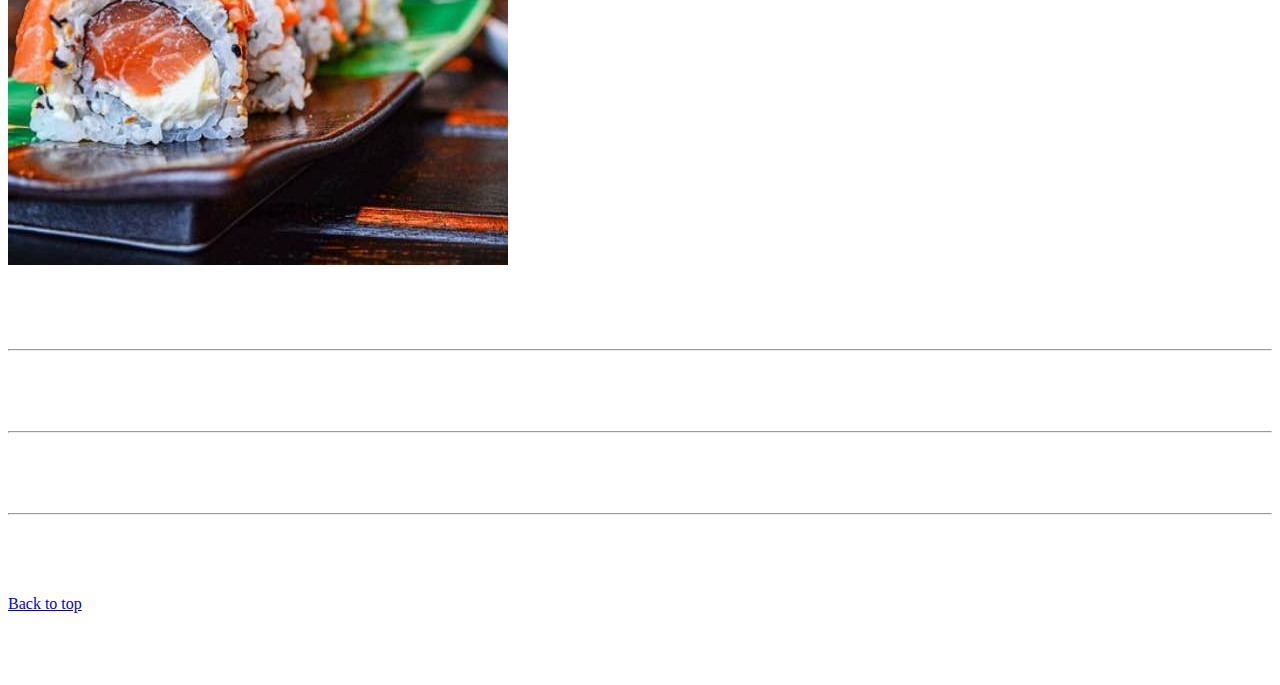
<file: kadai_004/index_for_student.html>
<!doctype html>
<html lang="en">
  <head>
    <meta charset="utf-8">
    <meta name="viewport" content="width=device-width, initial-scale=1">
    <meta name="description" content="">
    <meta name="author" content="Mark Otto, Jacob Thornton, and Bootstrap contributors">
    <meta name="generator" content="Hugo 0.79.0">
    <title>Carousel Template · Bootstrap v5.0</title>
    <link rel="canonical" href="https://getbootstrap.com/docs/5.0/examples/carousel/">
    <!-- ************************************************ bootstrap.min.cssの読み込み -->
    <link href="https://cdn.jsdelivr.net/npm/bootstrap@5.0.0-beta1/dist/css/bootstrap.min.css" rel="stylesheet" integrity="sha384-giJF6kkoqNQ00vy+HMDP7azOuL0xtbfIcaT9wjKHr8RbDVddVHyTfAAsrekwKmP1" crossorigin="anonymous">
    <!-- ************************************************ carousel.cssの読み込み -->
    <link href="carousel.css" rel="stylesheet">
    <!-- ************************************************ bootstrap.bundle.min.jsの読み込み -->
    <script src="https://cdn.jsdelivr.net/npm/bootstrap@5.0.0-beta1/dist/js/bootstrap.bundle.min.js" integrity="sha384-ygbV9kiqUc6oa4msXn9868pTtWMgiQaeYH7/t7LECLbyPA2x65Kgf80OJFdroafW" crossorigin="anonymous" defer></script>
  </head>
  <body>
    <main>
      <!-- ************************************************ カールセル開始 -->
      <!-- <div id="myCarousel" class="carousel slide" data-bs-ride="carousel"> -->
       <div id="myCarousel" class="carousel slide" data-bs-ride="carousel">
        <!-- <div class="carousel-inner"> -->
         <div class="carousel-inner">
          <!-- <div class="carousel-item active"> -->
          <div class="carousel-item active">
            <img src="img/top_1.jpg" alt="サンプル画像1">
            <div class="container">
              <!-- <div class="carousel-caption"> -->
              <div class="carousel-caption">
                <h1>Example headline.</h1>
                <p>Cras justo odio, dapibus ac facilisis in, egestas eget quam. Donec id elit non mi porta gravida at eget
                  metus. Nullam id dolor id nibh ultricies vehicula ut id elit.</p>
                <!-- <p><a class="btn btn-lg btn-primary" href="#" role="button">Sign up today</a></p> -->
                              <p><a class="btn btn-lg btn-primary" href="#" role="button">Sign up today</a></p>
              </div>
            </div>
          </div>
        </div>
      </div>

          <!-- カルーセル終了 -->

   <div class="container">

     <style>
        
          .button-test {
          /* パディング(余白)上下方向10px 左右方向30px */
          padding: 10px 30px;
          /* ボタンの幅 300px */
          width: 300px;
          /* 背景色 青 */
          background-color: blue;
          /* フォント色 白 */
          color: white;
           /* テキスト中央揃え */
          text-align: center;
          /* フォントを太く */
          font-weight: bold;
          /* ボタンの角を丸める */
          border-radius: 5px;
          /* 上下左右方向の余白外側30px */
          margin: 30px;
         /* ボタンの影 */
          box-shadow: 0 0 20px 0 rgba(0, 0, 0, 30%);
          }
       
     </style>

     <!-- buttonテスト -->
      <button class="btn btn-primary btn-lg shadow">ここを押す</button>
      <div class="button-test">ここを押す</div>
      <a href="" class="btn btn-info btn-sm shadow">ここを押す</a>

     <!-- ここから追加部分 -->      
    <button type="button" class="btn btn-link">ここを押す</button>
    <a class="btn btn-primary" href="#" role="button">ここを押す</a>
    <button type="button" class="btn btn-outline-primary">ここを押す</button>
    <button type="button" class="btn btn-primary btn-lg">ここを押す</button>
    <button class="btn-primary btn-lg shadow">ここを押す</button>
    <button type="button" class="btn btn-secondary btn-sm">ここを押す</button>
    <button type="button" class="btn btn-light">ここを押す</button>
    <button class="btn btn-success btn-lg shadow">ここを押す</button>
    <a href="" class="btn btn-danger">ここを押す</a>
    <button type="button" class="btn btn-outline-info btn-lg">ここを押す</button>
    <!-- ここまで -->
    </div>


   </div>
      <!-- ************************************************ カールセル終了 -->
      <!-- <div class="container marketing"> -->
      <div class="">
        <!-- <div class="row"> -->
        <div class="">
          <!-- <div class="col-lg-4"> -->
          <div class="">
            <img src="img/cake.jpg" class="rounded-circle" alt="サンプル画像2">
            <h2>Heading</h2>
            <p>Donec sed odio dui. Etiam porta sem malesuada magna mollis euismod. Nullam id dolor id nibh ultricies
              vehicula ut id elit. Morbi leo risus, porta ac consectetur ac, vestibulum at eros. Praesent commodo cursus
              magna.</p>
            <!-- <p><a class="btn btn-secondary" href="#" role="button">View details &raquo;</a></p> -->
            <p><a class="" href="#" role="button">View details &raquo;</a></p>
          </div>
        </div>
        <hr class="featurette-divider">
        <!-- <div class="row"> -->
        <div class="">
          <!-- <div class="col-md-7"> -->
          <div class="">
            <!-- <h2 class="featurette-heading">First featurette heading. <span class="text-muted">It’ll blow yourmind.</span> -->
            <h2 class="featurette-heading">First featurette heading. <span class="">It’ll blow yourmind.</span></h2>
            <!-- <p class="lead">Donec ullamcorper nulla non metus auctor fringilla. Vestibulum id ligula porta felis
              euismod
              semper. Praesent commodo cursus magna, vel scelerisque nisl consectetur. Fusce dapibus, tellus ac cursus
              commodo.</p> -->
            <p class="">
              Donec ullamcorper nulla non metus auctor fringilla. Vestibulum id ligula porta felis
              euismod
              semper. Praesent commodo cursus magna, vel scelerisque nisl consectetur. Fusce dapibus, tellus ac cursus
              commodo.
            </p>
          </div>
          <!-- <div class="col-md-5"> -->
          <div class="">
            <!-- <img src="img/sushi.jpg" class="img-fluid" alt=""> -->
            <img src="img/sushi.jpg" class="" alt="サンプル画像3">
          </div>
        </div>
        <hr class="featurette-divider">
        <!-- ここにもう一つ左右を反転させたものを作ります。 -->
        <hr class="featurette-divider">
        <!-- ここにもう一つ左右を反転させたものを作ります。 -->
        <hr class="featurette-divider">
        <footer class="container">
          <!-- <p class="float-end"><a href="#">Back to top</a></p> -->
          <p class=""><a href="#">Back to top</a></p>
        </footer>
      </div>
    </main>
  </body>

</html>
</file>
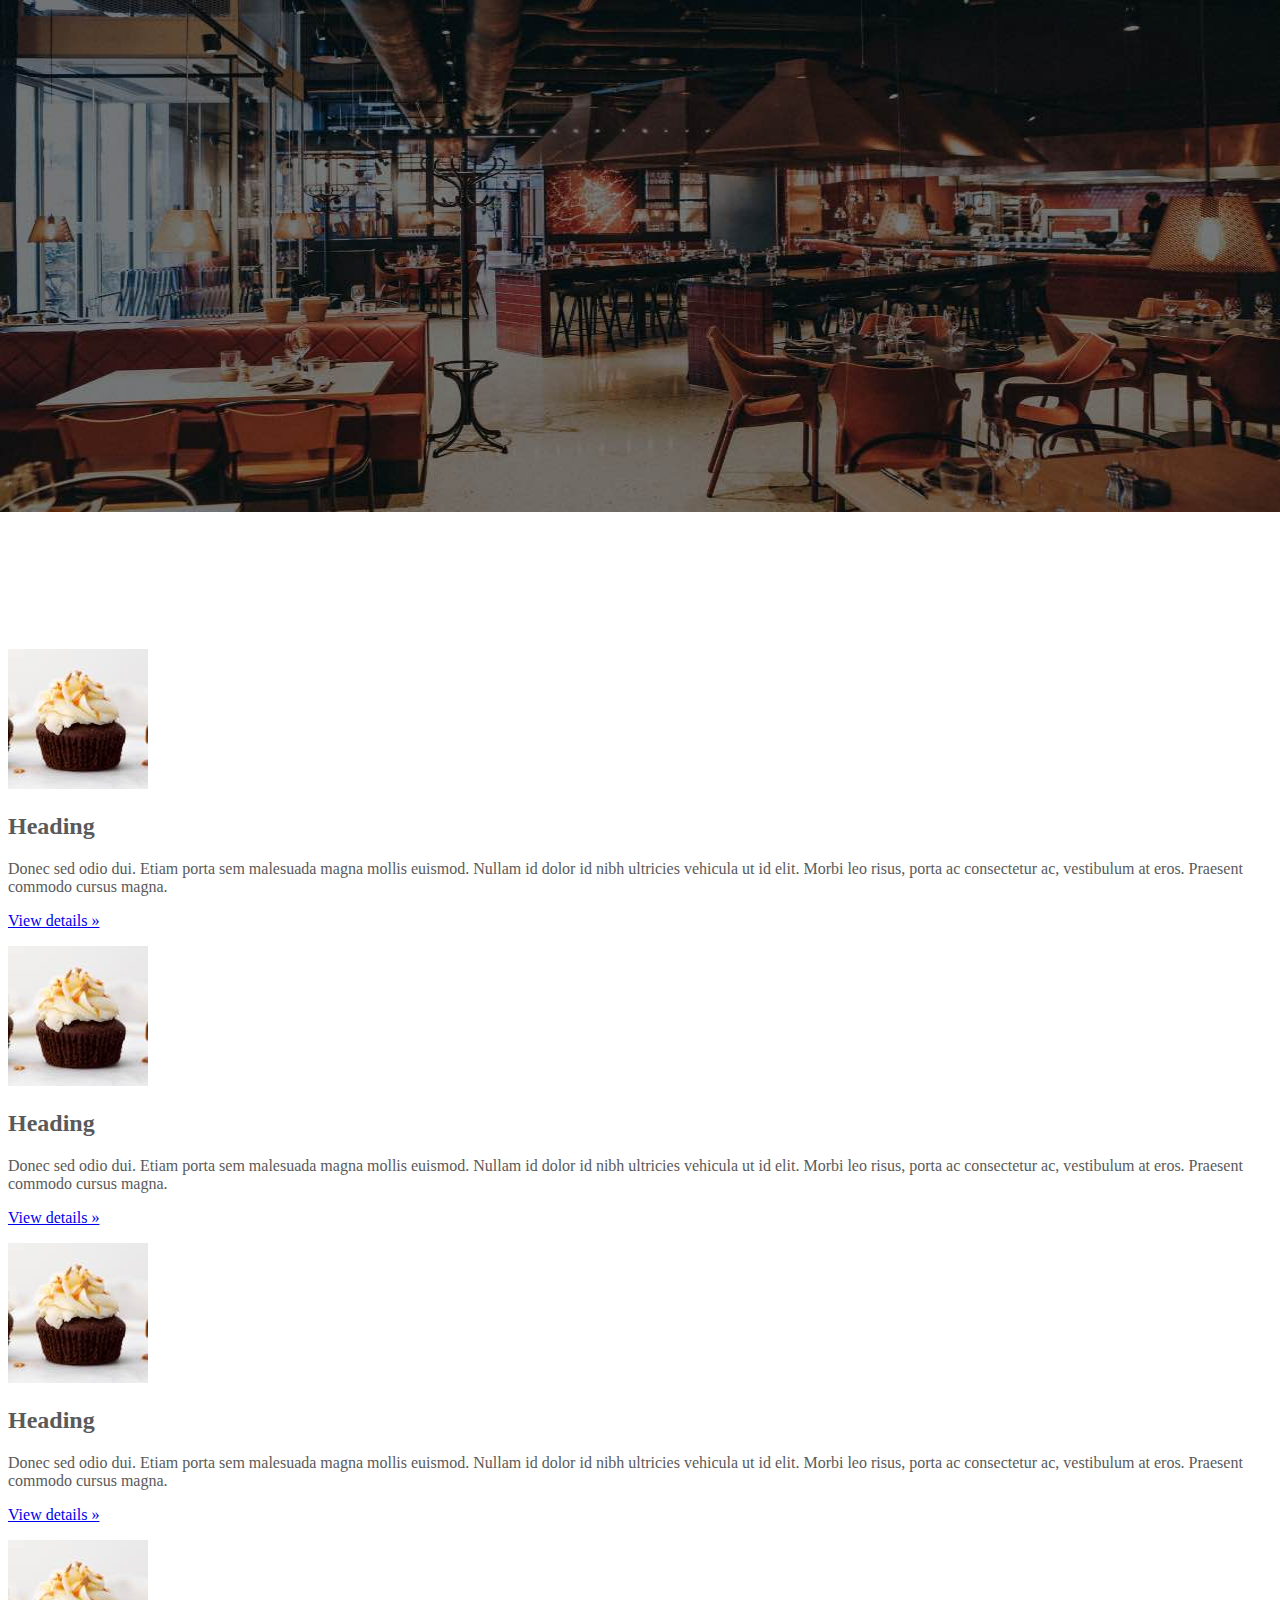
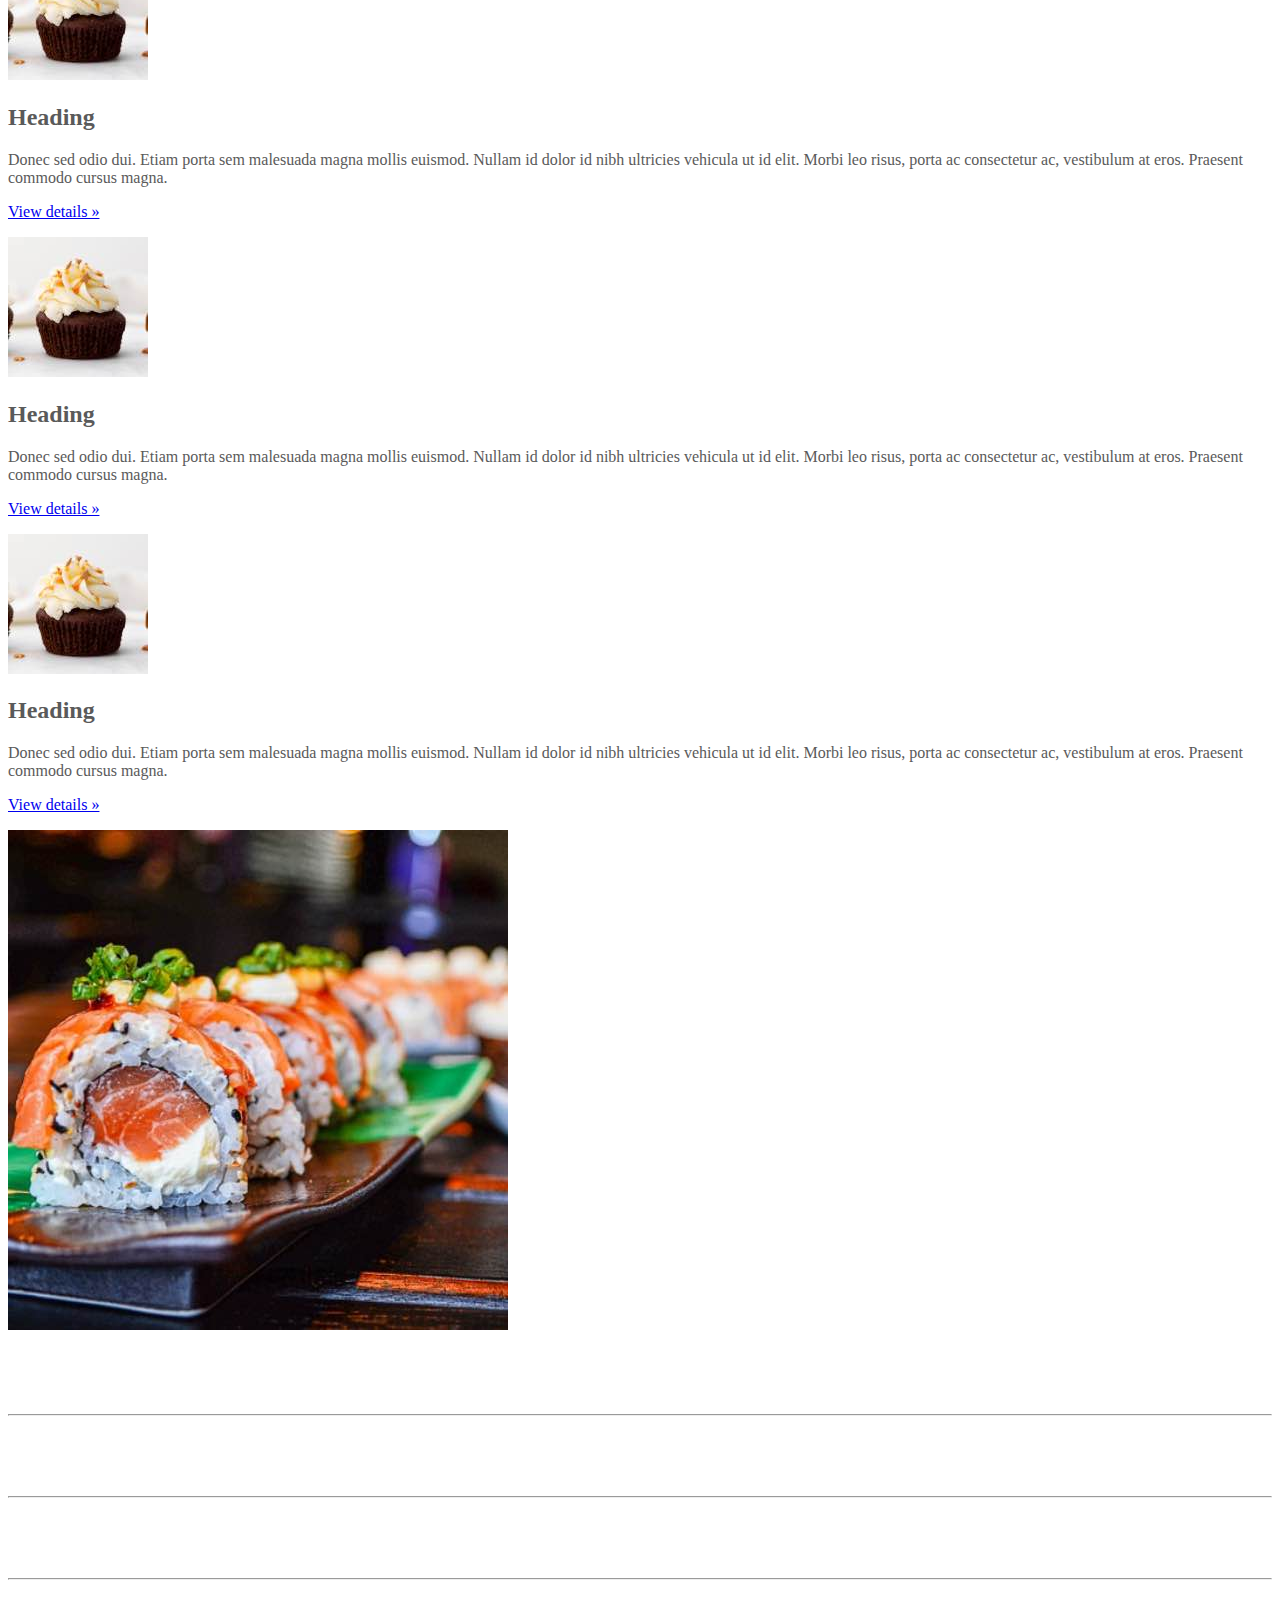
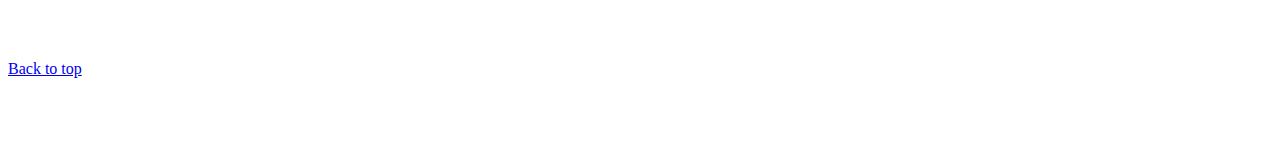
<file: kadai_005/index_for_student.html>
<!doctype html>
<html lang="en">
  <head>
    <meta charset="utf-8">
    <meta name="viewport" content="width=device-width, initial-scale=1">
    <meta name="description" content="">
    <meta name="author" content="Mark Otto, Jacob Thornton, and Bootstrap contributors">
    <meta name="generator" content="Hugo 0.79.0">
    <title>Carousel Template · Bootstrap v5.0</title>
    <link rel="canonical" href="https://getbootstrap.com/docs/5.0/examples/carousel/">
    <!-- ************************************************ bootstrap.min.cssの読み込み -->
    <link href="https://cdn.jsdelivr.net/npm/bootstrap@5.0.0-beta1/dist/css/bootstrap.min.css" rel="stylesheet" integrity="sha384-giJF6kkoqNQ00vy+HMDP7azOuL0xtbfIcaT9wjKHr8RbDVddVHyTfAAsrekwKmP1" crossorigin="anonymous">
    <!-- ************************************************ carousel.cssの読み込み -->
    <link href="carousel.css" rel="stylesheet">
    <!-- ************************************************ bootstrap.bundle.min.jsの読み込み -->
    <script src="https://cdn.jsdelivr.net/npm/bootstrap@5.0.0-beta1/dist/js/bootstrap.bundle.min.js" integrity="sha384-ygbV9kiqUc6oa4msXn9868pTtWMgiQaeYH7/t7LECLbyPA2x65Kgf80OJFdroafW" crossorigin="anonymous" defer></script>
  </head>
  <body>
    <main>
      <!-- ************************************************ カールセル開始 -->
<!-- カルーセル開始 -->
<div id="myCarousel" class="carousel slide" data-bs-ride="carousel">
  <ol class="carousel-indicators">
    <li data-bs-target="#carouselExampleCaptions" data-bs-slide-to="1"></li>
    <li data-bs-target="#carouselExampleCaptions" data-bs-slide-to="2"></li>
  </ol>
  <div class="carousel-inner">
    <div class="carousel-item active">
      <img src="img/top_1.jpg" alt="サンプル画像1">
      <div class="container">
        <div class="carousel-caption">
          <h1>Example headline.</h1>
          <p>Cras justo odio, dapibus ac facilisis in, egestas eget quam. Donec id elit non mi porta gravida at eget
            metus. Nullam id dolor id nibh ultricies vehicula ut id elit.</p>
          <p><a class="btn btn-lg btn-primary" href="#" role="button">Sign up today</a></p>
        </div>
      </div>
    </div>
  </div>
</div>
<!-- カルーセル終了 -->

<div class="container">
  <div class="row">

    <!-- 6つすべて同じ構造で配置 -->
    <div class="col-6 col-md-2 text-center">
      <img src="img/cake.jpg" class="rounded-circle" alt="サンプル画像2">
      <h2>Heading </h2>
      <p>
        Donec sed odio dui. Etiam porta sem malesuada magna mollis
        euismod. Nullam id dolor id nibh ultricies vehicula ut id elit.
        Morbi leo risus, porta ac consectetur ac, vestibulum at eros.
        Praesent commodo cursus magna.
      </p>
      <p><a class="btn btn-secondary" href="#" role="button">View details »</a></p>
    </div>

    <div class="col-6 col-md-2 text-center">
      <img src="img/cake.jpg" class="rounded-circle" alt="サンプル画像2">
      <h2>Heading </h2>
      <p>
        Donec sed odio dui. Etiam porta sem malesuada magna mollis
        euismod. Nullam id dolor id nibh ultricies vehicula ut id elit.
        Morbi leo risus, porta ac consectetur ac, vestibulum at eros.
        Praesent commodo cursus magna.
      </p>
      <p><a class="btn btn-secondary" href="#" role="button">View details »</a></p>
    </div>

    <div class="col-6 col-md-2 text-center">
      <img src="img/cake.jpg" class="rounded-circle" alt="サンプル画像2">
      <h2>Heading </h2>
      <p>
        Donec sed odio dui. Etiam porta sem malesuada magna mollis
        euismod. Nullam id dolor id nibh ultricies vehicula ut id elit.
        Morbi leo risus, porta ac consectetur ac, vestibulum at eros.
        Praesent commodo cursus magna.
      </p>
      <p><a class="btn btn-secondary" href="#" role="button">View details »</a></p>
    </div>

    <div class="col-6 col-md-2 text-center">
      <img src="img/cake.jpg" class="rounded-circle" alt="サンプル画像2">
      <h2>Heading </h2>
      <p>
        Donec sed odio dui. Etiam porta sem malesuada magna mollis
        euismod. Nullam id dolor id nibh ultricies vehicula ut id elit.
        Morbi leo risus, porta ac consectetur ac, vestibulum at eros.
        Praesent commodo cursus magna.
      </p>
      <p><a class="btn btn-secondary" href="#" role="button">View details »</a></p>
    </div>

    <div class="col-6 col-md-2 text-center">
      <img src="img/cake.jpg" class="rounded-circle" alt="サンプル画像2">
      <h2>Heading </h2>
      <p>
        Donec sed odio dui. Etiam porta sem malesuada magna mollis
        euismod. Nullam id dolor id nibh ultricies vehicula ut id elit.
        Morbi leo risus, porta ac consectetur ac, vestibulum at eros.
        Praesent commodo cursus magna.
      </p>
      <p><a class="btn btn-secondary" href="#" role="button">View details »</a></p>
    </div>

    <div class="col-6 col-md-2 text-center">
      <img src="img/cake.jpg" class="rounded-circle" alt="サンプル画像2">
      <h2>Heading </h2>
      <p>
        Donec sed odio dui. Etiam porta sem malesuada magna mollis
        euismod. Nullam id dolor id nibh ultricies vehicula ut id elit.
        Morbi leo risus, porta ac consectetur ac, vestibulum at eros.
        Praesent commodo cursus magna.
      </p>
      <p><a class="btn btn-secondary" href="#" role="button">View details »</a></p>
    </div>

  </div>
</div>

          <!-- <div class="col-md-5"> -->
          <div class="">
            <!-- <img src="img/sushi.jpg" class="img-fluid" alt=""> -->
            <img src="img/sushi.jpg" class="" alt="サンプル画像3">
          </div>
        </div>
        <hr class="featurette-divider">
        <!-- ここにもう一つ左右を反転させたものを作ります。 -->
        <hr class="featurette-divider">
        <!-- ここにもう一つ左右を反転させたものを作ります。 -->
        <hr class="featurette-divider">
        <footer class="container">
          <!-- <p class="float-end"><a href="#">Back to top</a></p> -->
          <p class=""><a href="#">Back to top</a></p>
        </footer>
      </div>
    </main>
  </body>

</html>
</file>
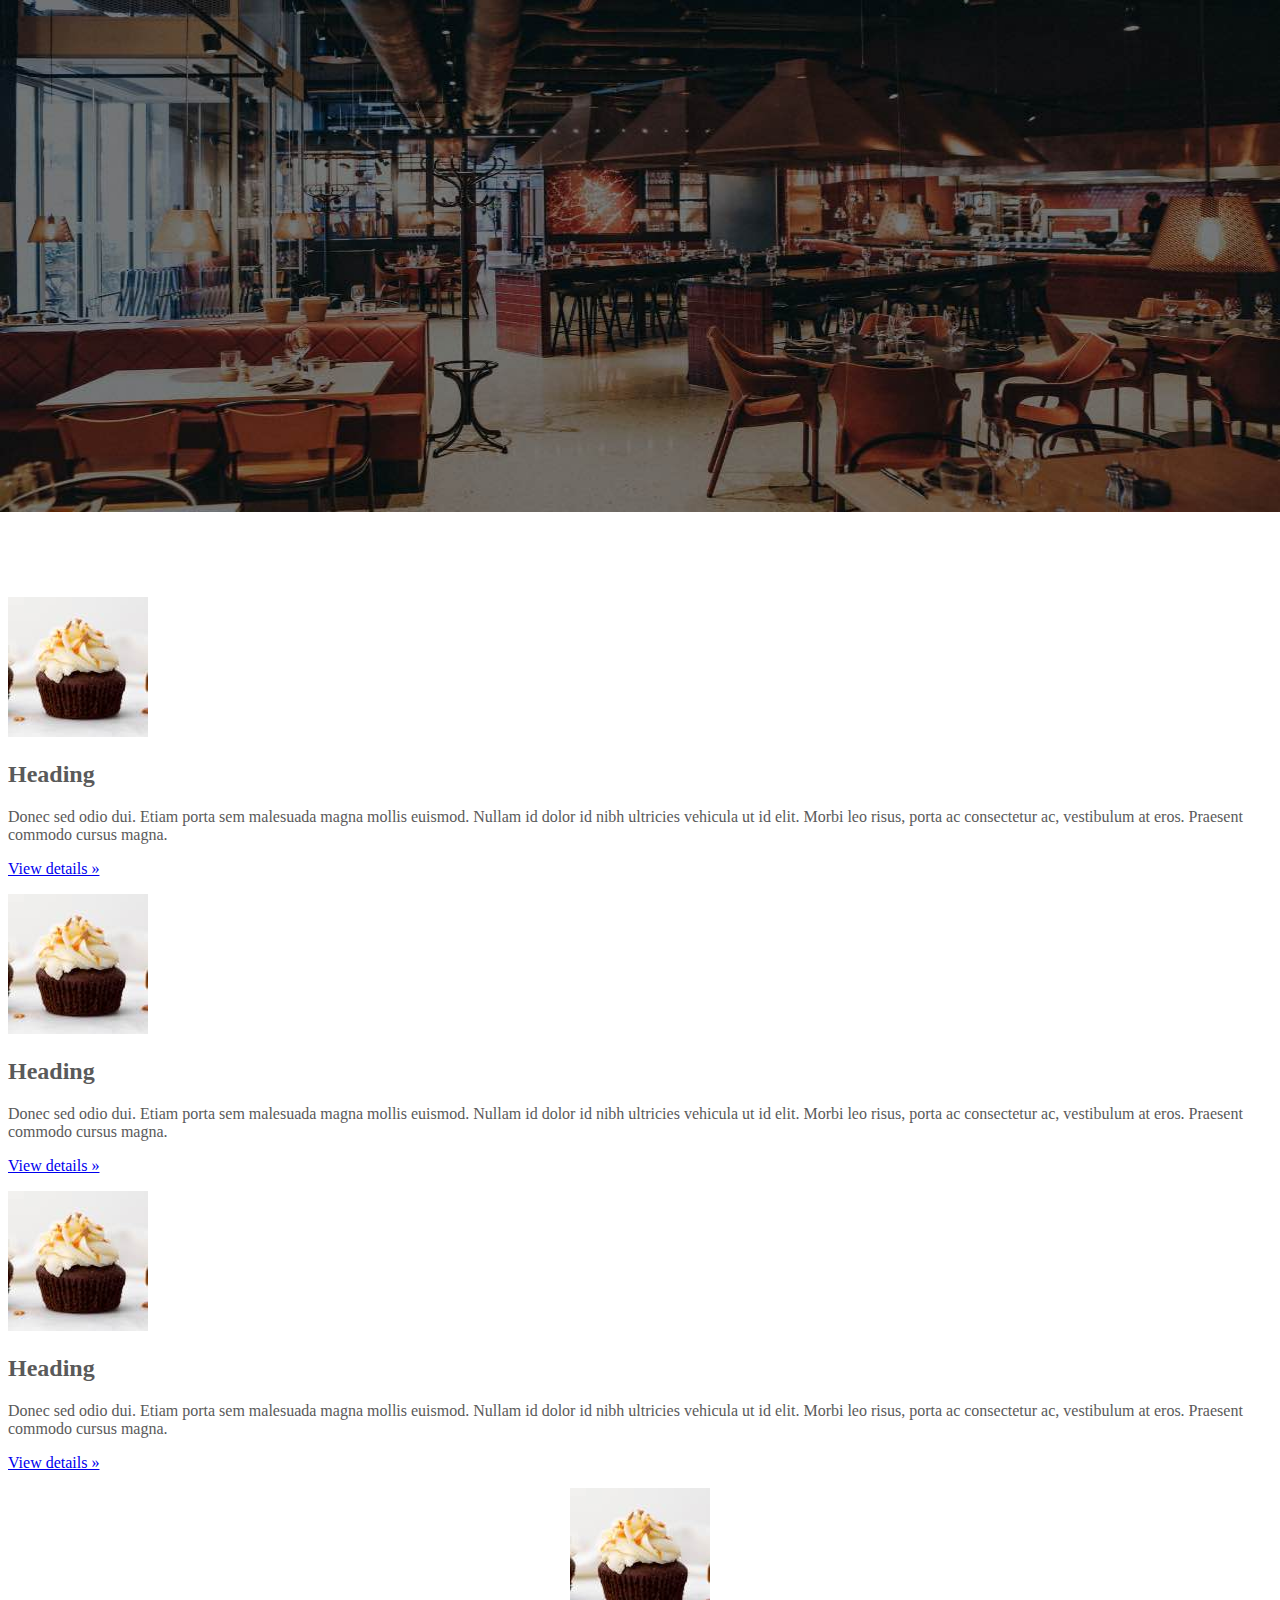
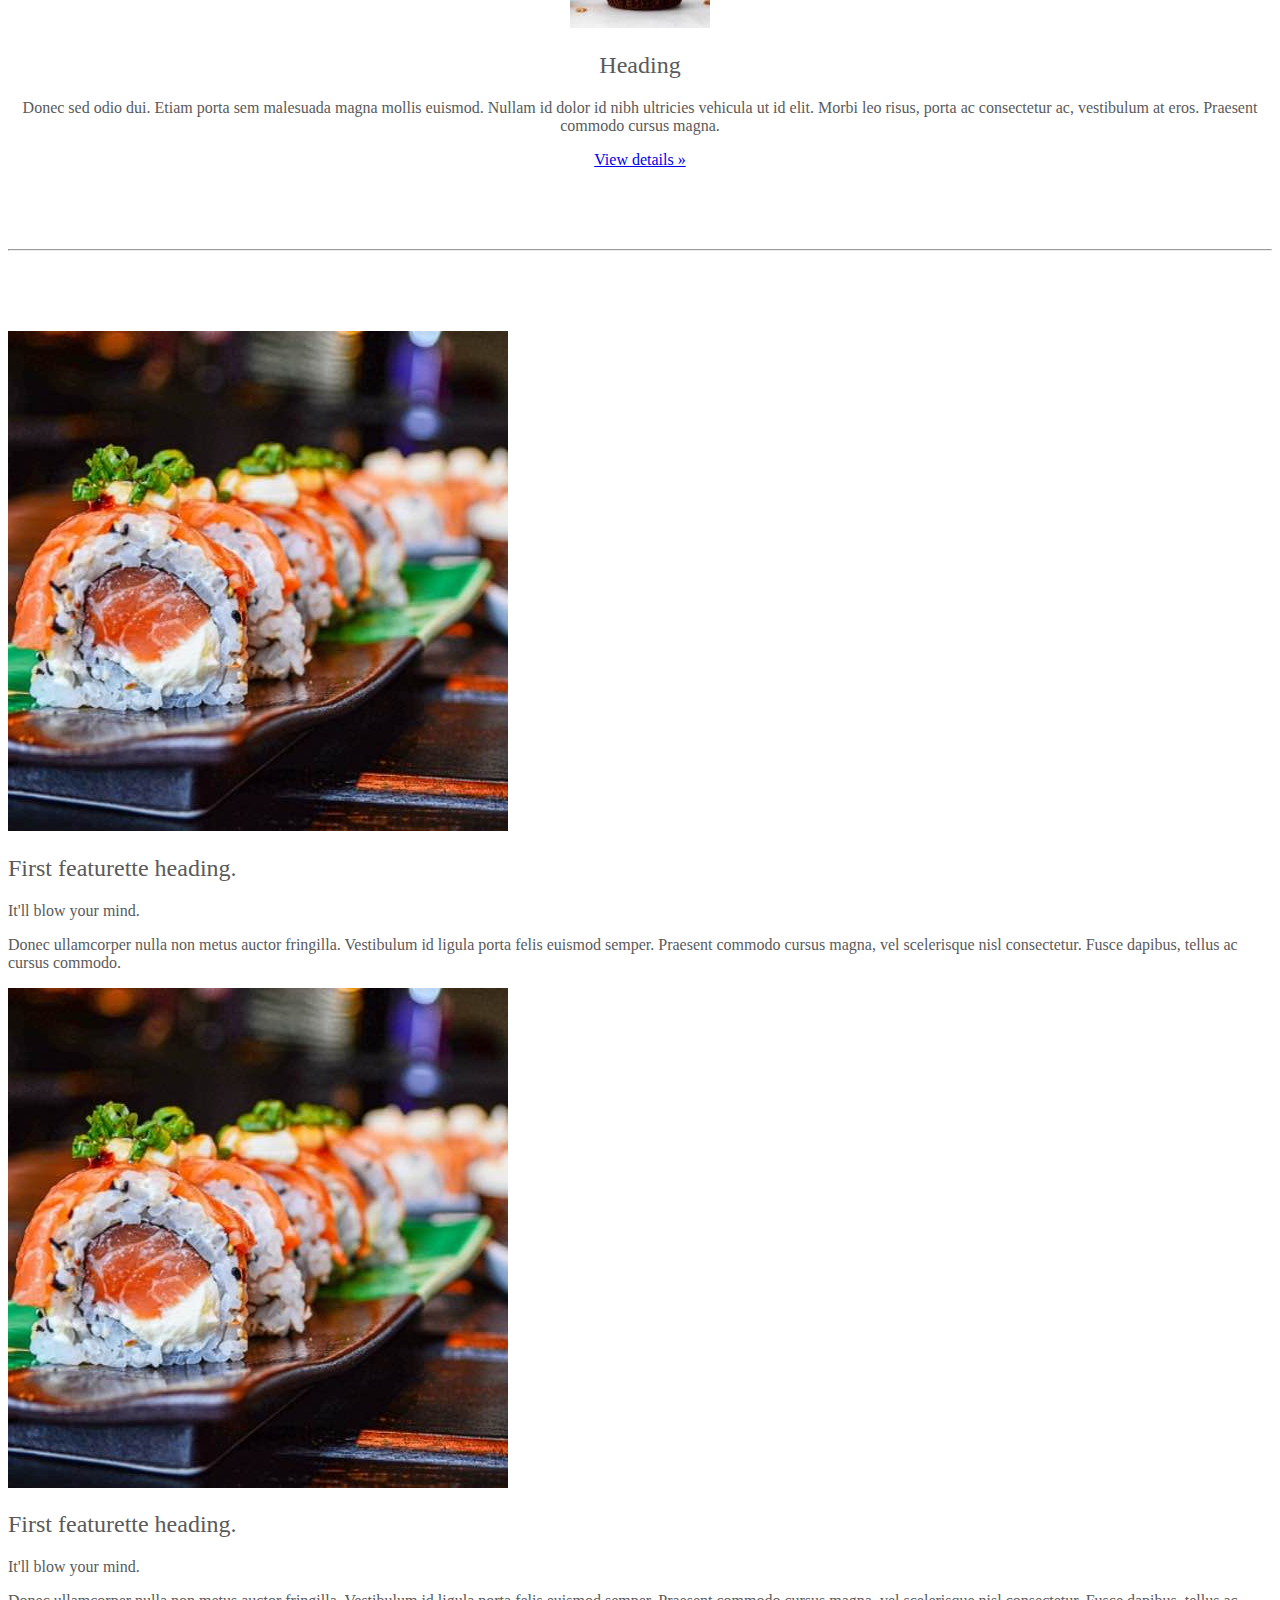
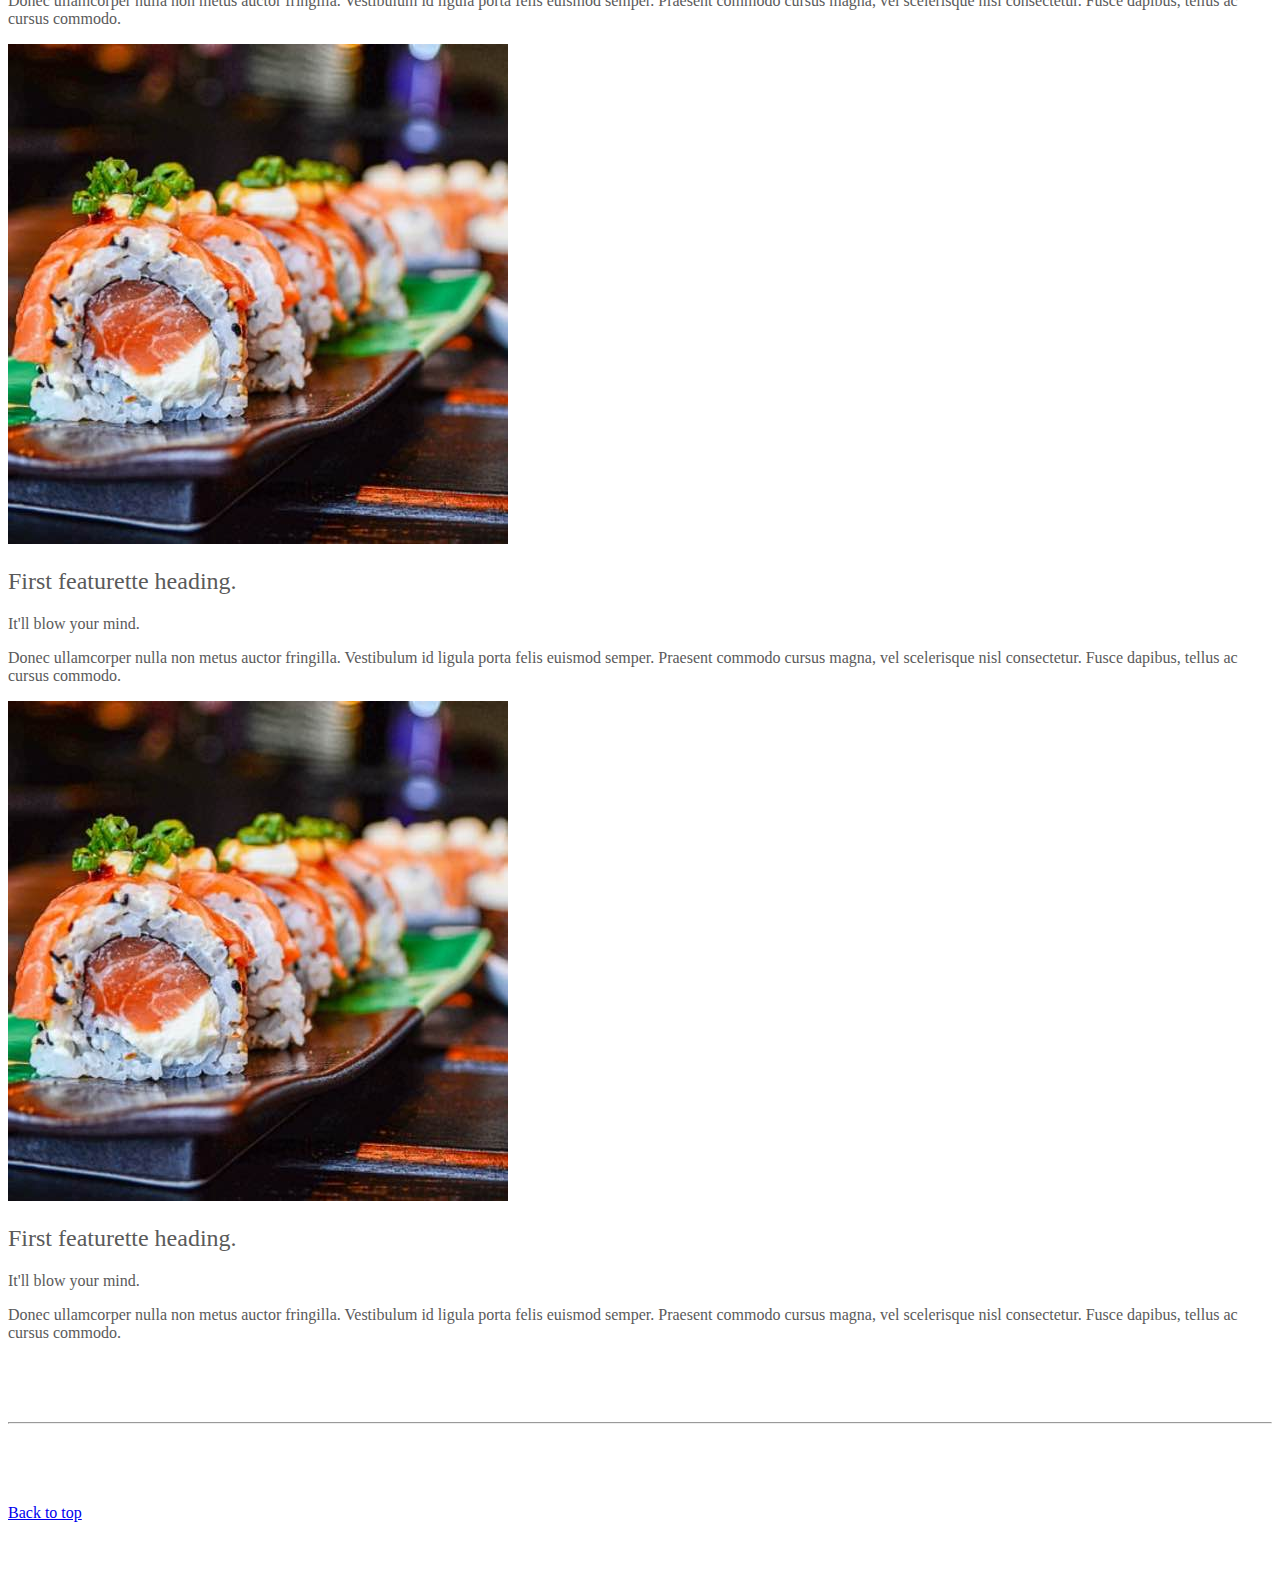
<file: kadai_006/index_for_student.html>
<!doctype html>
<html lang="en">
  <head>
    <meta charset="utf-8">
    <meta name="viewport" content="width=device-width, initial-scale=1">
    <meta name="description" content="">
    <meta name="author" content="Mark Otto, Jacob Thornton, and Bootstrap contributors">
    <meta name="generator" content="Hugo 0.79.0">
    <title>Carousel Template · Bootstrap v5.0</title>
    <link rel="canonical" href="https://getbootstrap.com/docs/5.0/examples/carousel/">
    <!-- ************************************************ bootstrap.min.cssの読み込み -->
   <link href="https://cdn.jsdelivr.net/npm/bootstrap@5.0.0-beta1/dist/css/bootstrap.min.css" rel="stylesheet" integrity="sha384-giJF6kkoqNQ00vy+HMDP7azOuL0xtbfIcaT9wjKHr8RbDVddVHyTfAAsrekwKmP1" crossorigin="anonymous">
    <!-- ************************************************ carousel.cssの読み込み -->
    <link href="carousel.css" rel="stylesheet">
    <!-- ************************************************ bootstrap.bundle.min.jsの読み込み -->
   <script src="https://cdn.jsdelivr.net/npm/bootstrap@5.0.0-beta1/dist/js/bootstrap.bundle.min.js" integrity="sha384-ygbV9kiqUc6oa4msXn9868pTtWMgiQaeYH7/t7LECLbyPA2x65Kgf80OJFdroafW" crossorigin="anonymous" defer></script>
  </head>
<!-- これ以前のコードは編集しないため省略しています -->

<body>
  <main>
    <!-- カールセル開始 -->
    <!-- carousel クラス と slide クラスを適用します-->
   <div id="myCarousel" class="carousel slide" data-bs-ride="carousel">
  
      <div class="carousel-inner">
        <div class="carousel-item active">
          <img src="img/top_1.jpg" alt="サンプル画像1">
          <div class="container">
            <div class="carousel-caption">
              <h1>Example headline.</h1>
              <p>Cras justo odio, dapibus ac facilisis in, egestas eget quam. Donec id elit non mi porta gravida at eget
                metus. Nullam id dolor id nibh ultricies vehicula ut id elit.</p>
              <p><a class="btn btn-lg btn-primary" href="#" role="button">Sign up today</a></p>
            </div>
          </div>
        </div>
      </div>
    </div>
    <!-- カルーセル終了 -->

    <div class="container">

      <style>
        .button-test {
          /* パディング上下方向10px 左右方向30px */
          padding: 10px 30px;
          /* ボタンの幅 300px*/
          width: 300px;
          /* 背景色 青 */
          background-color: blue;
          /* フォント色 白 */
          color: white;
         /* テキスト中央揃え */
         text-align: center;
         /* フォントを太く */
         font-weight: bold;
         /* ボタンの角を丸める */
         border-radius: 5px;
         /* 上下左右方向の余白外側30px */
         margin: 30px;
         /* ボタンの影 */
         box-shadow: 0 0 20px 0 rgba(0, 0, 0, 30%);

        }
      </style>

      <!-- buttonテスト 
      <button class="btn-primary btn-lg shadow">ここを押す</button>
      <div class="button-test">ここを押す</div>
      <a href="" class="btn-info btn-sm shadow">ここを押す</a>
      -->
    </div>

    <div class="">
<!-- これ以前のコードは編集しないため省略しています -->

<!-- カルーセル終了 -->



<div class="container">
  <div class="row">
    <div class="col-md-4 text-center">
      <!-- start col-lg-4 -->
      <img src="img/cake.jpg" class="rounded-circle" alt="サンプル画像2">
      <h2>Heading</h2>
      <p>
        Donec sed odio dui. Etiam porta sem malesuada magna mollis
        euismod. Nullam id dolor id nibh ultricies vehicula ut id elit.
        Morbi leo risus, porta ac consectetur ac, vestibulum at eros.
        Praesent commodo cursus magna.
      </p>
      <p><a class="btn btn-secondary" href="#" role="button">View details &raquo;</a></p>
    </div>
   <div class="col-md-4 text-center">
     <!-- start col-lg-4 -->
     <img src="img/cake.jpg" class="rounded-circle" alt="サンプル画像2">
     <h2>Heading</h2>
     <p>
       Donec sed odio dui. Etiam porta sem malesuada magna mollis
       euismod. Nullam id dolor id nibh ultricies vehicula ut id elit.
       Morbi leo risus, porta ac consectetur ac, vestibulum at eros.
       Praesent commodo cursus magna.
     </p>
     <p><a class="btn btn-secondary" href="#" role="button">View details &raquo;</a></p>
   </div>
   <div class="col-md-4 text-center">
     <!-- start col-lg-4 -->
     <img src="img/cake.jpg" class="rounded-circle" alt="サンプル画像2">
     <h2>Heading</h2>
     <p>
       Donec sed odio dui. Etiam porta sem malesuada magna mollis
       euismod. Nullam id dolor id nibh ultricies vehicula ut id elit.
       Morbi leo risus, porta ac consectetur ac, vestibulum at eros.
       Praesent commodo cursus magna.
     </p>
     <p><a class="btn btn-secondary" href="#" role="button">View details &raquo;</a></p>
   </div>
  </div>
</div>


<!-- <div class="container marketing"> -->

<!--  これ以後のコードは編集しないため省略しています  
      <div class="">
         <div class="row"> 
        <div class="">
           <div class="col-lg-4"> 
          <div class="">
            <img src="img/cake.jpg" class="rounded-circle" alt="サンプル画像2">
            <h2>Heading</h2>
            <p>Donec sed odio dui. Etiam porta sem malesuada magna mollis euismod. Nullam id dolor id nibh ultricies
              vehicula ut id elit. Morbi leo risus, porta ac consectetur ac, vestibulum at eros. Praesent commodo cursus
              magna.</p>
             <p><a class="btn btn-secondary" href="#" role="button">View details &raquo;</a></p> 
            <p><a class="" href="#" role="button">View details &raquo;</a></p>
          </div>
        </div> -->
<!-- これ以前のコードは編集しないため省略しています -->

     <div class="container marketing">
       <div class="row">
         <div class="col-lg-4">
           <img src="img/cake.jpg" class="rounded-circle" alt="サンプル画像2">
           <h2>Heading</h2>
           <p>Donec sed odio dui. Etiam porta sem malesuada magna mollis euismod. Nullam id dolor id nibh ultricies
             vehicula ut id elit. Morbi leo risus, porta ac consectetur ac, vestibulum at eros. Praesent commodo cursus
             magna.</p>
           <p><a class="btn btn-secondary" href="#" role="button">View details &raquo;</a></p>
         </div>
       </div>


  <!-- お寿司部分開始 -->

<!-- ここからコードを変更しカードデザインに変更してください -->
<hr class="featurette-divider">
<div class="row row-cols-1 row-cols-md-4 g-4">
  <div class="col">
    <div class="card h-100">
      <img src="img/sushi.jpg" class="card-img-top" alt="サンプル画像3">
      <div class="card-body">
        <h2 class="card-title fs-4">First featurette heading.</h2>
        <p class="fs-6">It'll blow your mind.</p>
        <p class="card-text lead">
          Donec ullamcorper nulla non metus auctor fringilla. Vestibulum id ligula porta felis
          euismod semper. Praesent commodo cursus magna, vel scelerisque nisl consectetur.
          Fusce dapibus, tellus ac cursus commodo.
        </p>
      </div>
    </div>
  </div>

  <div class="col">
    <div class="card h-100">
      <img src="img/sushi.jpg" class="card-img-top" alt="サンプル画像3">
      <div class="card-body">
        <h2 class="card-title fs-4">First featurette heading.</h2>
        <p class="fs-6">It'll blow your mind.</p>
        <p class="card-text lead">
          Donec ullamcorper nulla non metus auctor fringilla. Vestibulum id ligula porta felis
          euismod semper. Praesent commodo cursus magna, vel scelerisque nisl consectetur.
          Fusce dapibus, tellus ac cursus commodo.
        </p>
      </div>
    </div>
  </div>

  <div class="col">
    <div class="card h-100">
      <img src="img/sushi.jpg" class="card-img-top" alt="サンプル画像3">
      <div class="card-body">
        <h2 class="card-title fs-4">First featurette heading.</h2>
        <p class="fs-6">It'll blow your mind.</p>
        <p class="card-text lead">
          Donec ullamcorper nulla non metus auctor fringilla. Vestibulum id ligula porta felis
          euismod semper. Praesent commodo cursus magna, vel scelerisque nisl consectetur.
          Fusce dapibus, tellus ac cursus commodo.
        </p>
      </div>
    </div>
  </div>

  <div class="col">
    <div class="card h-100">
      <img src="img/sushi.jpg" class="card-img-top" alt="サンプル画像3">
      <div class="card-body">
        <h2 class="card-title fs-4">First featurette heading.</h2>
        <p class="fs-6">It'll blow your mind.</p>
        <p class="card-text lead">
          Donec ullamcorper nulla non metus auctor fringilla. Vestibulum id ligula porta felis
          euismod semper. Praesent commodo cursus magna, vel scelerisque nisl consectetur.
          Fusce dapibus, tellus ac cursus commodo.
        </p>
      </div>
    </div>
  </div>
</div>



<!-- ここまで -->
      <!-- お寿司部分終了 -->


     <hr class="featurette-divider">
       <footer class="container">
         <!-- <p class="float-end"><a href="#">Back to top</a></p> -->
         <p class=""><a href="#">Back to top</a></p>
       </footer>
      </div>
    </main>
  </body>

</html>
</file>
<file: kadai_tutorial_output/stylesheet/style.css>
/* ----------------------------------------------- 共通 */
html,
body {
  overflow-x: hidden;
}

body {
  color: #000000;
  font-family: 'Noto Sans JP', sans-serif;
  padding-bottom: 0;

}

p {
  line-height: 2.0em;
  font-weight: 100;
  font-style: normal;
  font-size: 14px;

}



/* ----------------------------------------------- ナビゲーションバー */
.navbar_brand_logo {

  /* サイズを32pxの正方形へ変更 */
  width: 32px;
  height: 32px;

  /* imgはインライン要素なのでインラインブロックに設定 */
  display: inline-block;

  /* "SAMURAI KITCHEN" 文字との空白を15pxに設定 */
  margin-right: 15px;

}

/* カンマで区切ると複数のクラスに適用可能 */
.my_navbar_brand,
.my_nav_link {

  /* フォントサイズを16pxに設定 */
  font-size: 16px;

  /* フォントをserif体に設定 */
  font-family: 'Lora', serif;

  /* フォント色を黒色に設定 */
  color: #000000 !important;

}

/* Bootstrapのボタンに初期設定されている周囲のborder（枠線）を消す */
.navbar-toggler {
  padding: 0 !important;
  border: none;
}

/* ハンバーガーボタンがチェック状態である（押されている）とき、閉じるボタン（×）を表示する */
#hamburger_btn_check:checked~.hamburger_btn .btn_close {
  display: block;
}

/* ハンバーガーボタンがチェック状態である（押されている）とき、ハンバーガーボタンを表示しない */
#hamburger_btn_check:checked~.hamburger_btn .btn_open {
  display: none;
}

/* 最初に表示した時は、閉じるボタン（×）は表示しない */
.btn_close {
  display: none;
}

/* ハンバーガーボタンが押されているかを判断するためのチェックボックスは隠す */
#hamburger_btn_check {
  display: none;
}

/* ----------------------------------------------- カールセル */
.my_carousel_caption {
  
  /* フォントサイズ52px */
  font-size: 52px;

  /* 上下に余白追加 */
  padding-top: 1.25rem;
  padding-bottom: 1.25rem;

  /* フォント色は白色 */
  color: #fff;

  /* テキスト中央揃え */
  text-align: center;
  font-family: 'Lora', serif;
  line-height: 1.5em;
}

/* 疑似要素でアイコンを配置。前に配置しています */
.my_carousel_caption::before {
  content: url(../img/logoSymbol_White.png);
  display: block;
}

/* スマートフォン画面幅（画面幅が最大375pxまで）の場合、以下のスタイルを適用。 */
@media screen and (max-width:375px) {
  .my_carousel_caption {

    /* フォントサイズを27pxにする */
    font-size: 27px;
  }
}
/* carousel-itemの高さを32remに指定 */
.carousel-item {
  height: 32rem;
}

/*carousel-item直下の子要素imgタグに設定 */
.carousel-item>img {

  /* 絶対位置を指定 */
  position: absolute;
  top: 0;
  left: 0;
  min-width: 100%;

  /* 高さはcarousel-itemに揃える */
  height: 32rem;
}


.section_title {
  font-size: 36px;
  font-weight: 600;
}

.section_title::after {
  display: block;
  font-size: 14px;
  font-weight: 400;
  padding: 16px 0 16px;
  width: 100px;
  border-bottom: solid 1px #000000;
}

/* ----------------------------------------------- ナビゲーションバー */

/* 「ナビゲーションバー」〜「アバウト」の間のコードは編集しないため省略しています */

/* ----------------------------------------------- アバウト */

.about::after {
  content: "私たちについて";
}

.about_us_bg {
  background-color: #FFE6A5;
}


/* ----------------------------------------------- ギャラリー */

.gallery::after {
  content: "ギャラリー";
  margin: 0 auto 0;
}

/* ----------------------------------------------- メニュー */

.menu::after {
  content: "メニュー";
  margin: 0 auto 0;
}
.menu_title {
  font-size: 18px;
  font-weight: 600;
  font-style: normal;
}

.menu_price {
  font-size: 20px;
  font-weight: 400;
  font-family: 'Lora', serif;
}

/* ----------------------------------------------- レビュー */

.review_wrapper {
  background-image: url(../img/background-reviews.jpg);
  background-repeat: no-repeat;
  background-size: cover;
}

.review::after {
  content: "お客様の声";
  margin: 0 auto 0;
  border-bottom: solid 1px #FFFFFF;
}

.h_420 {
  height: 420px;
  position: relative;
}

.reviewer_img {
  width: 48px;
  height: 48px;
  border-radius: 50%;
  margin-right: 16px;
}

.star_img {
  width: 25px;
  height: 25px;
}

.fix_bottom {
  position: absolute;
  width: 80px;
  height: 44px;
  left: 24px;
  bottom: 24px;
}
.access::after {
  content: "アクセス";
  margin: 0 auto 0;
}
/* ----------------------------------------------- アクセス */

.access::after {
  content: "アクセス";
  margin: 0 auto 0;
}
/* ----------------------------------------------- フッター */
#footer {
  background-color: #FAFAFA;
}

.copy_right {
  font-size: 14px;
  position: absolute;
  bottom: 1rem;
  left: 12px;
  display: flex;
}

.copy_right>p {
  margin-right: 5rem;
  margin-bottom: 0;
}

.copy_right>img.sns_img {
  height: 24px;
  width: 24px;
  margin-right: 10px;
  margin-top: 0;
}

.restaurant_info p {
  font-weight: 400;
  line-height: 1.5;
  font-size: 16px;
}

.restaurant_info img {
  width: 20px;
  height: 20px;
  margin-right: 10px;
  line-height: 1.5;
  margin-top: auto;
}

.footer_brand_logo {
  width: 64px;
  height: 64px;
  display: inline-block;
  margin-right: 15px;
}

.footer_text {
  font-size: 24px;
  font-family: 'Lora', serif;
}

@media screen and (max-width: 991px) {
  .footer_text,
  .copy_right {
    margin-top: 2rem;
    text-align: center;
    position: relative;
  }

  .copy_right>p,img {
    margin-right: 1rem;
    font-size: 14px;
    margin: 0;
    line-height: 35px;
  }
}
</file>
<file: kadai_003/carousel.css>
/* ----------------------------------------------- 全体の文字色修正と下部の余白の調整 */
body {
  /* padding-top: 3rem; */
  padding-bottom: 3rem;
  color: #5a5a5a;
}

/* ----------------------------------------------- カルーセルのカスタマイズ */
.carousel {
  margin-bottom: 4rem;
}

.carousel-caption {
  bottom: 3rem;
  z-index: 10;
}

.carousel-item {
  height: 32rem;
}

.carousel-item > img {
  position: absolute;
  top: 0;
  left: 0;
  min-width: 100%;
  height: 32rem;
}

/* ----------------------------------------------- マーケティングコンテンツ */
.marketing .col-lg-4 {
  margin-bottom: 1.5rem;
  text-align: center;
}

.marketing h2 {
  font-weight: 400;
}

/* rtl:begin:ignore */
.marketing .col-lg-4 p {
  margin-right: .75rem;
  margin-left: .75rem;
}

/* rtl:end:ignore */

/* ----------------------------------------------- フィーチャーレット */
.featurette-divider {
  margin: 5rem 0;
  /* Space out the Bootstrap <hr> more */
}

.featurette-heading {
  font-weight: 300;
  line-height: 1;
  /* rtl:remove */
  letter-spacing: -.05rem;
}

/* ----------------------------------------------- レスポンシブデザイン */
@media (min-width: 40em) {
  .carousel-caption p {
    margin-bottom: 1.25rem;
    font-size: 1.25rem;
    line-height: 1.4;
  }

  .featurette-heading {
    font-size: 50px;
  }
}

@media (min-width: 62em) {
  .featurette-heading {
    margin-top: 7rem;
  }
}
</file>
<file: kadai_004/carousel.css>
/* ----------------------------------------------- 全体の文字色修正と下部の余白の調整 */
body {
  /* padding-top: 3rem; */
  padding-bottom: 3rem;
  color: #5a5a5a;
}

/* ----------------------------------------------- カルーセルのカスタマイズ */
.carousel {
  margin-bottom: 4rem;
}

.carousel-caption {
  bottom: 3rem;
  z-index: 10;
}

.carousel-item {
  height: 32rem;
}

.carousel-item > img {
  position: absolute;
  top: 0;
  left: 0;
  min-width: 100%;
  height: 32rem;
}

/* ----------------------------------------------- マーケティングコンテンツ */
.marketing .col-lg-4 {
  margin-bottom: 1.5rem;
  text-align: center;
}

.marketing h2 {
  font-weight: 400;
}

/* rtl:begin:ignore */
.marketing .col-lg-4 p {
  margin-right: .75rem;
  margin-left: .75rem;
}

/* rtl:end:ignore */

/* ----------------------------------------------- フィーチャーレット */
.featurette-divider {
  margin: 5rem 0;
  /* Space out the Bootstrap <hr> more */
}

.featurette-heading {
  font-weight: 300;
  line-height: 1;
  /* rtl:remove */
  letter-spacing: -.05rem;
}

/* ----------------------------------------------- レスポンシブデザイン */
@media (min-width: 40em) {
  .carousel-caption p {
    margin-bottom: 1.25rem;
    font-size: 1.25rem;
    line-height: 1.4;
  }

  .featurette-heading {
    font-size: 50px;
  }
}

@media (min-width: 62em) {
  .featurette-heading {
    margin-top: 7rem;
  }
}
</file>
<file: kadai_005/carousel.css>
/* ----------------------------------------------- 全体の文字色修正と下部の余白の調整 */
body {
  /* padding-top: 3rem; */
  padding-bottom: 3rem;
  color: #5a5a5a;
}

/* ----------------------------------------------- カルーセルのカスタマイズ */
.carousel {
  margin-bottom: 4rem;
}

.carousel-caption {
  bottom: 3rem;
  z-index: 10;
}

.carousel-item {
  height: 32rem;
}

.carousel-item > img {
  position: absolute;
  top: 0;
  left: 0;
  min-width: 100%;
  height: 32rem;
}

/* ----------------------------------------------- マーケティングコンテンツ */
.marketing .col-lg-4 {
  margin-bottom: 1.5rem;
  text-align: center;
}

.marketing h2 {
  font-weight: 400;
}

/* rtl:begin:ignore */
.marketing .col-lg-4 p {
  margin-right: .75rem;
  margin-left: .75rem;
}

/* rtl:end:ignore */

/* ----------------------------------------------- フィーチャーレット */
.featurette-divider {
  margin: 5rem 0;
  /* Space out the Bootstrap <hr> more */
}

.featurette-heading {
  font-weight: 300;
  line-height: 1;
  /* rtl:remove */
  letter-spacing: -.05rem;
}

/* ----------------------------------------------- レスポンシブデザイン */
@media (min-width: 40em) {
  .carousel-caption p {
    margin-bottom: 1.25rem;
    font-size: 1.25rem;
    line-height: 1.4;
  }

  .featurette-heading {
    font-size: 50px;
  }
}

@media (min-width: 62em) {
  .featurette-heading {
    margin-top: 7rem;
  }
}
</file>
<file: kadai_006/carousel.css>
/* ----------------------------------------------- 全体の文字色修正と下部の余白の調整 */
body {
  /* padding-top: 3rem; */
  padding-bottom: 3rem;
  color: #5a5a5a;
}

/* ----------------------------------------------- カルーセルのカスタマイズ */
.carousel {
  margin-bottom: 4rem;
}

.carousel-caption {
  bottom: 3rem;
  z-index: 10;
}

.carousel-item {
  height: 32rem;
}

.carousel-item > img {
  position: absolute;
  top: 0;
  left: 0;
  min-width: 100%;
  height: 32rem;
}

/* ----------------------------------------------- マーケティングコンテンツ */
.marketing .col-lg-4 {
  margin-bottom: 1.5rem;
  text-align: center;
}

.marketing h2 {
  font-weight: 400;
}

/* rtl:begin:ignore */
.marketing .col-lg-4 p {
  margin-right: .75rem;
  margin-left: .75rem;
}

/* rtl:end:ignore */

/* ----------------------------------------------- フィーチャーレット */
.featurette-divider {
  margin: 5rem 0;
  /* Space out the Bootstrap <hr> more */
}

.featurette-heading {
  font-weight: 300;
  line-height: 1;
  /* rtl:remove */
  letter-spacing: -.05rem;
}

/* ----------------------------------------------- レスポンシブデザイン */
@media (min-width: 40em) {
  .carousel-caption p {
    margin-bottom: 1.25rem;
    font-size: 1.25rem;
    line-height: 1.4;
  }

  .featurette-heading {
    font-size: 50px;
  }
}

@media (min-width: 62em) {
  .featurette-heading {
    margin-top: 7rem;
  }
}
</file>
